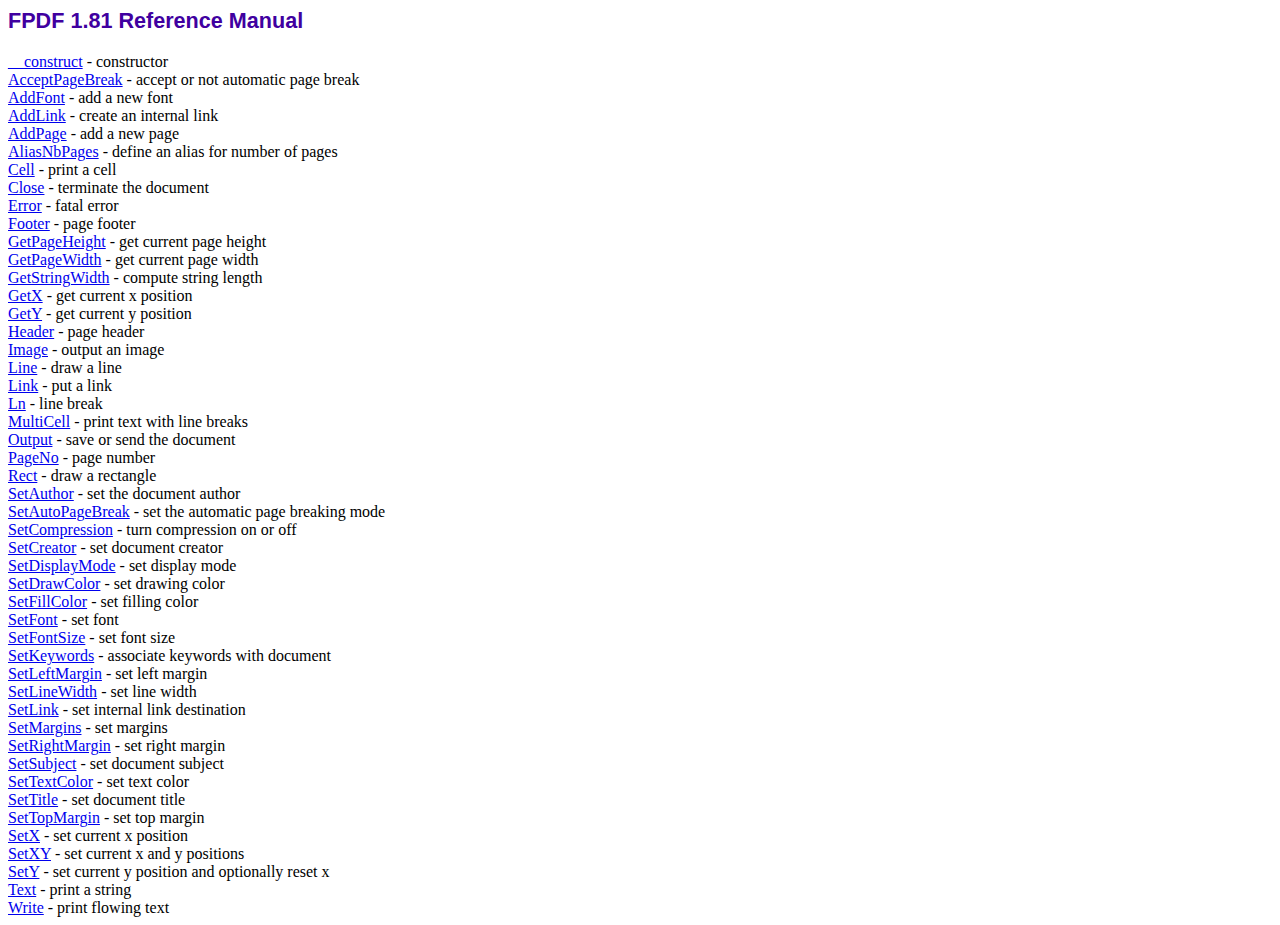
<file: fpdf181/doc/index.htm>
<!DOCTYPE html PUBLIC "-//W3C//DTD HTML 4.01 Transitional//EN">
<html>
<head>
<meta http-equiv="Content-Type" content="text/html; charset=ISO-8859-1">
<title>FPDF 1.81 Reference Manual</title>
<link type="text/css" rel="stylesheet" href="../fpdf.css">
</head>
<body>
<h1>FPDF 1.81 Reference Manual</h1>
<a href="__construct.htm">__construct</a> - constructor<br>
<a href="acceptpagebreak.htm">AcceptPageBreak</a> - accept or not automatic page break<br>
<a href="addfont.htm">AddFont</a> - add a new font<br>
<a href="addlink.htm">AddLink</a> - create an internal link<br>
<a href="addpage.htm">AddPage</a> - add a new page<br>
<a href="aliasnbpages.htm">AliasNbPages</a> - define an alias for number of pages<br>
<a href="cell.htm">Cell</a> - print a cell<br>
<a href="close.htm">Close</a> - terminate the document<br>
<a href="error.htm">Error</a> - fatal error<br>
<a href="footer.htm">Footer</a> - page footer<br>
<a href="getpageheight.htm">GetPageHeight</a> - get current page height<br>
<a href="getpagewidth.htm">GetPageWidth</a> - get current page width<br>
<a href="getstringwidth.htm">GetStringWidth</a> - compute string length<br>
<a href="getx.htm">GetX</a> - get current x position<br>
<a href="gety.htm">GetY</a> - get current y position<br>
<a href="header.htm">Header</a> - page header<br>
<a href="image.htm">Image</a> - output an image<br>
<a href="line.htm">Line</a> - draw a line<br>
<a href="link.htm">Link</a> - put a link<br>
<a href="ln.htm">Ln</a> - line break<br>
<a href="multicell.htm">MultiCell</a> - print text with line breaks<br>
<a href="output.htm">Output</a> - save or send the document<br>
<a href="pageno.htm">PageNo</a> - page number<br>
<a href="rect.htm">Rect</a> - draw a rectangle<br>
<a href="setauthor.htm">SetAuthor</a> - set the document author<br>
<a href="setautopagebreak.htm">SetAutoPageBreak</a> - set the automatic page breaking mode<br>
<a href="setcompression.htm">SetCompression</a> - turn compression on or off<br>
<a href="setcreator.htm">SetCreator</a> - set document creator<br>
<a href="setdisplaymode.htm">SetDisplayMode</a> - set display mode<br>
<a href="setdrawcolor.htm">SetDrawColor</a> - set drawing color<br>
<a href="setfillcolor.htm">SetFillColor</a> - set filling color<br>
<a href="setfont.htm">SetFont</a> - set font<br>
<a href="setfontsize.htm">SetFontSize</a> - set font size<br>
<a href="setkeywords.htm">SetKeywords</a> - associate keywords with document<br>
<a href="setleftmargin.htm">SetLeftMargin</a> - set left margin<br>
<a href="setlinewidth.htm">SetLineWidth</a> - set line width<br>
<a href="setlink.htm">SetLink</a> - set internal link destination<br>
<a href="setmargins.htm">SetMargins</a> - set margins<br>
<a href="setrightmargin.htm">SetRightMargin</a> - set right margin<br>
<a href="setsubject.htm">SetSubject</a> - set document subject<br>
<a href="settextcolor.htm">SetTextColor</a> - set text color<br>
<a href="settitle.htm">SetTitle</a> - set document title<br>
<a href="settopmargin.htm">SetTopMargin</a> - set top margin<br>
<a href="setx.htm">SetX</a> - set current x position<br>
<a href="setxy.htm">SetXY</a> - set current x and y positions<br>
<a href="sety.htm">SetY</a> - set current y position and optionally reset x<br>
<a href="text.htm">Text</a> - print a string<br>
<a href="write.htm">Write</a> - print flowing text<br>
</body>
</html>
</file>
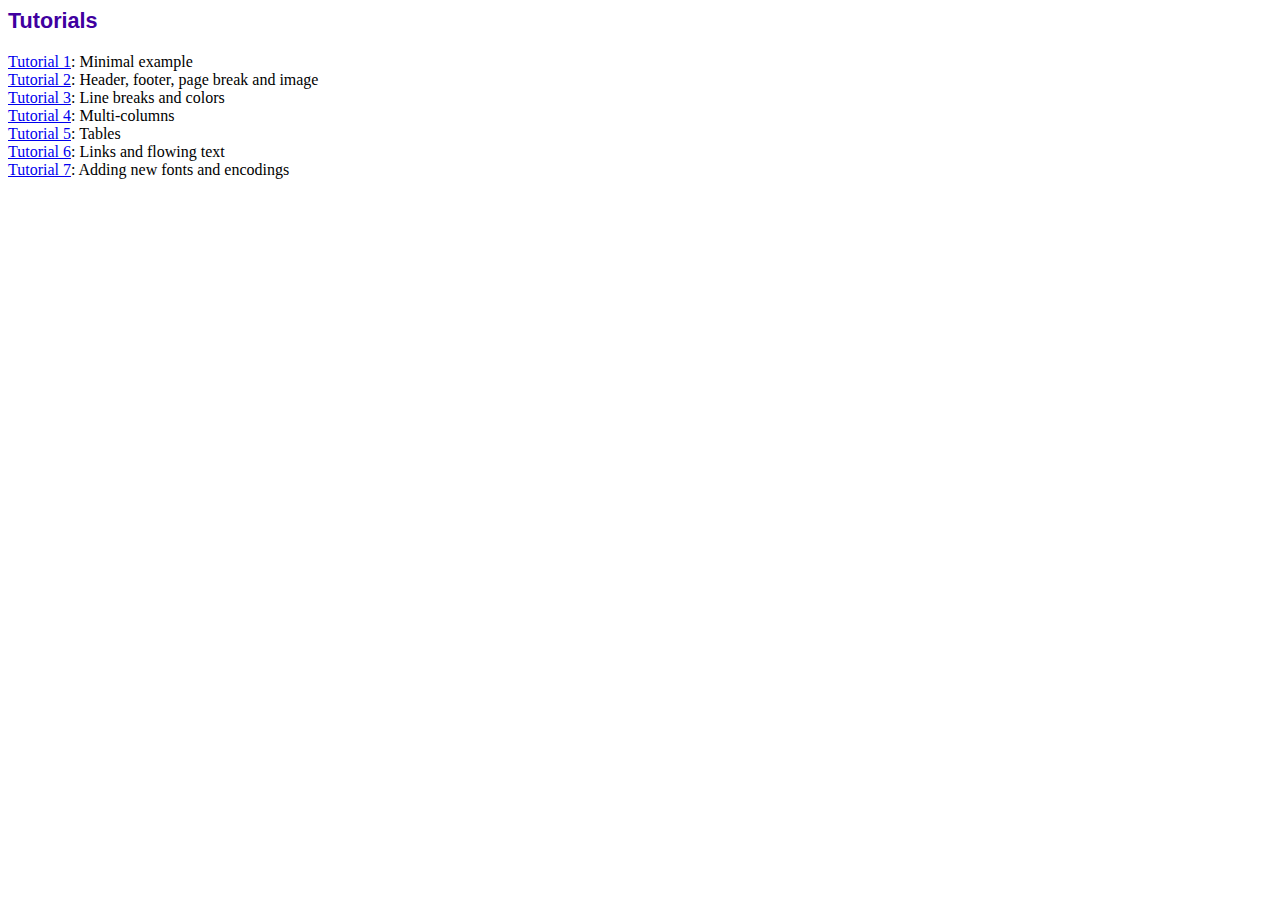
<file: fpdf181/tutorial/index.htm>
<!DOCTYPE html PUBLIC "-//W3C//DTD HTML 4.01 Transitional//EN">
<html>
<head>
<meta http-equiv="Content-Type" content="text/html; charset=ISO-8859-1">
<title>Tutorials</title>
<link type="text/css" rel="stylesheet" href="../fpdf.css">
</head>
<body>
<h1>Tutorials</h1>
<ul style="list-style-type:none; margin-left:0; padding-left:0">
<li><a href="tuto1.htm">Tutorial 1</a>: Minimal example</li>
<li><a href="tuto2.htm">Tutorial 2</a>: Header, footer, page break and image</li>
<li><a href="tuto3.htm">Tutorial 3</a>: Line breaks and colors</li>
<li><a href="tuto4.htm">Tutorial 4</a>: Multi-columns</li>
<li><a href="tuto5.htm">Tutorial 5</a>: Tables</li>
<li><a href="tuto6.htm">Tutorial 6</a>: Links and flowing text</li>
<li><a href="tuto7.htm">Tutorial 7</a>: Adding new fonts and encodings</li>
</ul>
</body>
</html>
</file>
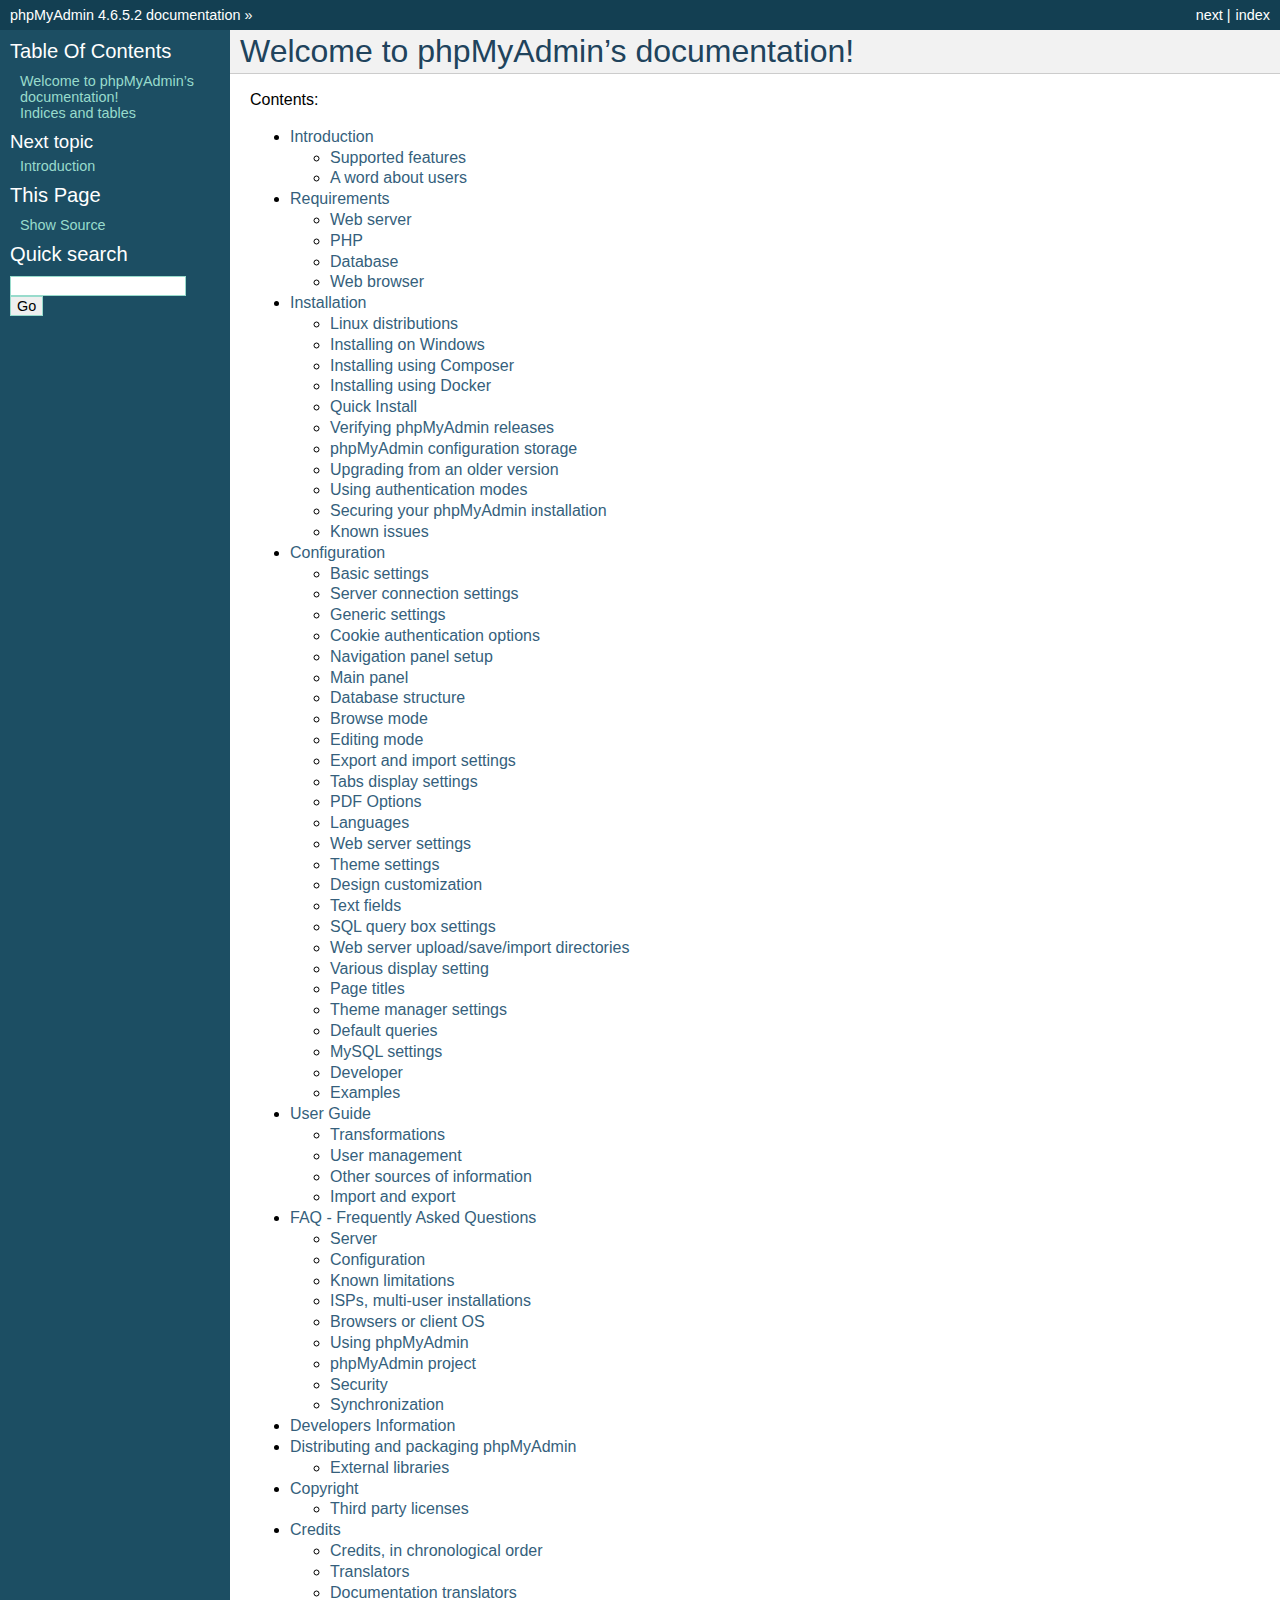
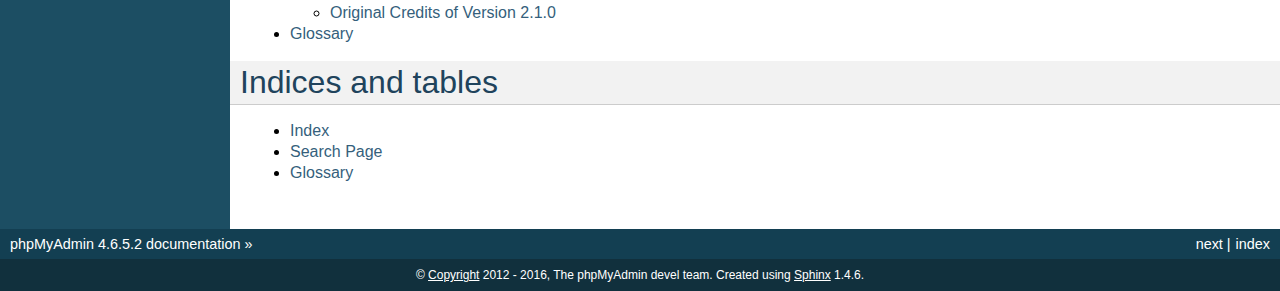
<file: phpMyAdmin/doc/html/index.html>
<!DOCTYPE html PUBLIC "-//W3C//DTD XHTML 1.0 Transitional//EN"
  "http://www.w3.org/TR/xhtml1/DTD/xhtml1-transitional.dtd">


<html xmlns="http://www.w3.org/1999/xhtml">
  <head>
    <meta http-equiv="Content-Type" content="text/html; charset=utf-8" />
    
    <title>Welcome to phpMyAdmin’s documentation! &#8212; phpMyAdmin 4.6.5.2 documentation</title>
    
    <link rel="stylesheet" href="_static/classic.css" type="text/css" />
    <link rel="stylesheet" href="_static/pygments.css" type="text/css" />
    
    <script type="text/javascript">
      var DOCUMENTATION_OPTIONS = {
        URL_ROOT:    './',
        VERSION:     '4.6.5.2',
        COLLAPSE_INDEX: false,
        FILE_SUFFIX: '.html',
        HAS_SOURCE:  true
      };
    </script>
    <script type="text/javascript" src="_static/jquery.js"></script>
    <script type="text/javascript" src="_static/underscore.js"></script>
    <script type="text/javascript" src="_static/doctools.js"></script>
    <link rel="copyright" title="Copyright" href="copyright.html" />
    <link rel="top" title="phpMyAdmin 4.6.5.2 documentation" href="#" />
    <link rel="next" title="Introduction" href="intro.html" /> 
  </head>
  <body role="document">
    <div class="related" role="navigation" aria-label="related navigation">
      <h3>Navigation</h3>
      <ul>
        <li class="right" style="margin-right: 10px">
          <a href="genindex.html" title="General Index"
             accesskey="I">index</a></li>
        <li class="right" >
          <a href="intro.html" title="Introduction"
             accesskey="N">next</a> |</li>
        <li class="nav-item nav-item-0"><a href="#">phpMyAdmin 4.6.5.2 documentation</a> &#187;</li> 
      </ul>
    </div>  

    <div class="document">
      <div class="documentwrapper">
        <div class="bodywrapper">
          <div class="body" role="main">
            
  <div class="section" id="welcome-to-phpmyadmin-s-documentation">
<h1>Welcome to phpMyAdmin&#8217;s documentation!<a class="headerlink" href="#welcome-to-phpmyadmin-s-documentation" title="Permalink to this headline">¶</a></h1>
<p>Contents:</p>
<div class="toctree-wrapper compound">
<ul>
<li class="toctree-l1"><a class="reference internal" href="intro.html">Introduction</a><ul>
<li class="toctree-l2"><a class="reference internal" href="intro.html#supported-features">Supported features</a></li>
<li class="toctree-l2"><a class="reference internal" href="intro.html#a-word-about-users">A word about users</a></li>
</ul>
</li>
<li class="toctree-l1"><a class="reference internal" href="require.html">Requirements</a><ul>
<li class="toctree-l2"><a class="reference internal" href="require.html#web-server">Web server</a></li>
<li class="toctree-l2"><a class="reference internal" href="require.html#php">PHP</a></li>
<li class="toctree-l2"><a class="reference internal" href="require.html#database">Database</a></li>
<li class="toctree-l2"><a class="reference internal" href="require.html#web-browser">Web browser</a></li>
</ul>
</li>
<li class="toctree-l1"><a class="reference internal" href="setup.html">Installation</a><ul>
<li class="toctree-l2"><a class="reference internal" href="setup.html#linux-distributions">Linux distributions</a></li>
<li class="toctree-l2"><a class="reference internal" href="setup.html#installing-on-windows">Installing on Windows</a></li>
<li class="toctree-l2"><a class="reference internal" href="setup.html#installing-using-composer">Installing using Composer</a></li>
<li class="toctree-l2"><a class="reference internal" href="setup.html#installing-using-docker">Installing using Docker</a></li>
<li class="toctree-l2"><a class="reference internal" href="setup.html#quick-install">Quick Install</a></li>
<li class="toctree-l2"><a class="reference internal" href="setup.html#verifying-phpmyadmin-releases">Verifying phpMyAdmin releases</a></li>
<li class="toctree-l2"><a class="reference internal" href="setup.html#phpmyadmin-configuration-storage">phpMyAdmin configuration storage</a></li>
<li class="toctree-l2"><a class="reference internal" href="setup.html#upgrading-from-an-older-version">Upgrading from an older version</a></li>
<li class="toctree-l2"><a class="reference internal" href="setup.html#using-authentication-modes">Using authentication modes</a></li>
<li class="toctree-l2"><a class="reference internal" href="setup.html#securing-your-phpmyadmin-installation">Securing your phpMyAdmin installation</a></li>
<li class="toctree-l2"><a class="reference internal" href="setup.html#known-issues">Known issues</a></li>
</ul>
</li>
<li class="toctree-l1"><a class="reference internal" href="config.html">Configuration</a><ul>
<li class="toctree-l2"><a class="reference internal" href="config.html#basic-settings">Basic settings</a></li>
<li class="toctree-l2"><a class="reference internal" href="config.html#server-connection-settings">Server connection settings</a></li>
<li class="toctree-l2"><a class="reference internal" href="config.html#generic-settings">Generic settings</a></li>
<li class="toctree-l2"><a class="reference internal" href="config.html#cookie-authentication-options">Cookie authentication options</a></li>
<li class="toctree-l2"><a class="reference internal" href="config.html#navigation-panel-setup">Navigation panel setup</a></li>
<li class="toctree-l2"><a class="reference internal" href="config.html#main-panel">Main panel</a></li>
<li class="toctree-l2"><a class="reference internal" href="config.html#database-structure">Database structure</a></li>
<li class="toctree-l2"><a class="reference internal" href="config.html#browse-mode">Browse mode</a></li>
<li class="toctree-l2"><a class="reference internal" href="config.html#editing-mode">Editing mode</a></li>
<li class="toctree-l2"><a class="reference internal" href="config.html#export-and-import-settings">Export and import settings</a></li>
<li class="toctree-l2"><a class="reference internal" href="config.html#tabs-display-settings">Tabs display settings</a></li>
<li class="toctree-l2"><a class="reference internal" href="config.html#pdf-options">PDF Options</a></li>
<li class="toctree-l2"><a class="reference internal" href="config.html#languages">Languages</a></li>
<li class="toctree-l2"><a class="reference internal" href="config.html#web-server-settings">Web server settings</a></li>
<li class="toctree-l2"><a class="reference internal" href="config.html#theme-settings">Theme settings</a></li>
<li class="toctree-l2"><a class="reference internal" href="config.html#design-customization">Design customization</a></li>
<li class="toctree-l2"><a class="reference internal" href="config.html#text-fields">Text fields</a></li>
<li class="toctree-l2"><a class="reference internal" href="config.html#sql-query-box-settings">SQL query box settings</a></li>
<li class="toctree-l2"><a class="reference internal" href="config.html#web-server-upload-save-import-directories">Web server upload/save/import directories</a></li>
<li class="toctree-l2"><a class="reference internal" href="config.html#various-display-setting">Various display setting</a></li>
<li class="toctree-l2"><a class="reference internal" href="config.html#page-titles">Page titles</a></li>
<li class="toctree-l2"><a class="reference internal" href="config.html#theme-manager-settings">Theme manager settings</a></li>
<li class="toctree-l2"><a class="reference internal" href="config.html#default-queries">Default queries</a></li>
<li class="toctree-l2"><a class="reference internal" href="config.html#mysql-settings">MySQL settings</a></li>
<li class="toctree-l2"><a class="reference internal" href="config.html#developer">Developer</a></li>
<li class="toctree-l2"><a class="reference internal" href="config.html#examples">Examples</a></li>
</ul>
</li>
<li class="toctree-l1"><a class="reference internal" href="user.html">User Guide</a><ul>
<li class="toctree-l2"><a class="reference internal" href="transformations.html">Transformations</a></li>
<li class="toctree-l2"><a class="reference internal" href="privileges.html">User management</a></li>
<li class="toctree-l2"><a class="reference internal" href="other.html">Other sources of information</a></li>
<li class="toctree-l2"><a class="reference internal" href="import_export.html">Import and export</a></li>
</ul>
</li>
<li class="toctree-l1"><a class="reference internal" href="faq.html">FAQ - Frequently Asked Questions</a><ul>
<li class="toctree-l2"><a class="reference internal" href="faq.html#server">Server</a></li>
<li class="toctree-l2"><a class="reference internal" href="faq.html#configuration">Configuration</a></li>
<li class="toctree-l2"><a class="reference internal" href="faq.html#known-limitations">Known limitations</a></li>
<li class="toctree-l2"><a class="reference internal" href="faq.html#isps-multi-user-installations">ISPs, multi-user installations</a></li>
<li class="toctree-l2"><a class="reference internal" href="faq.html#browsers-or-client-os">Browsers or client OS</a></li>
<li class="toctree-l2"><a class="reference internal" href="faq.html#using-phpmyadmin">Using phpMyAdmin</a></li>
<li class="toctree-l2"><a class="reference internal" href="faq.html#phpmyadmin-project">phpMyAdmin project</a></li>
<li class="toctree-l2"><a class="reference internal" href="faq.html#security">Security</a></li>
<li class="toctree-l2"><a class="reference internal" href="faq.html#synchronization">Synchronization</a></li>
</ul>
</li>
<li class="toctree-l1"><a class="reference internal" href="developers.html">Developers Information</a></li>
<li class="toctree-l1"><a class="reference internal" href="vendors.html">Distributing and packaging phpMyAdmin</a><ul>
<li class="toctree-l2"><a class="reference internal" href="vendors.html#external-libraries">External libraries</a></li>
</ul>
</li>
<li class="toctree-l1"><a class="reference internal" href="copyright.html">Copyright</a><ul>
<li class="toctree-l2"><a class="reference internal" href="copyright.html#third-party-licenses">Third party licenses</a></li>
</ul>
</li>
<li class="toctree-l1"><a class="reference internal" href="credits.html">Credits</a><ul>
<li class="toctree-l2"><a class="reference internal" href="credits.html#credits-in-chronological-order">Credits, in chronological order</a></li>
<li class="toctree-l2"><a class="reference internal" href="credits.html#translators">Translators</a></li>
<li class="toctree-l2"><a class="reference internal" href="credits.html#documentation-translators">Documentation translators</a></li>
<li class="toctree-l2"><a class="reference internal" href="credits.html#original-credits-of-version-2-1-0">Original Credits of Version 2.1.0</a></li>
</ul>
</li>
<li class="toctree-l1"><a class="reference internal" href="glossary.html">Glossary</a></li>
</ul>
</div>
</div>
<div class="section" id="indices-and-tables">
<h1>Indices and tables<a class="headerlink" href="#indices-and-tables" title="Permalink to this headline">¶</a></h1>
<ul class="simple">
<li><a class="reference internal" href="genindex.html"><span class="std std-ref">Index</span></a></li>
<li><a class="reference internal" href="search.html"><span class="std std-ref">Search Page</span></a></li>
<li><a class="reference internal" href="glossary.html#glossary"><span class="std std-ref">Glossary</span></a></li>
</ul>
</div>


          </div>
        </div>
      </div>
      <div class="sphinxsidebar" role="navigation" aria-label="main navigation">
        <div class="sphinxsidebarwrapper">
  <h3><a href="#">Table Of Contents</a></h3>
  <ul>
<li><a class="reference internal" href="#">Welcome to phpMyAdmin&#8217;s documentation!</a></li>
<li><a class="reference internal" href="#indices-and-tables">Indices and tables</a></li>
</ul>

  <h4>Next topic</h4>
  <p class="topless"><a href="intro.html"
                        title="next chapter">Introduction</a></p>
  <div role="note" aria-label="source link">
    <h3>This Page</h3>
    <ul class="this-page-menu">
      <li><a href="_sources/index.txt"
            rel="nofollow">Show Source</a></li>
    </ul>
   </div>
<div id="searchbox" style="display: none" role="search">
  <h3>Quick search</h3>
    <form class="search" action="search.html" method="get">
      <div><input type="text" name="q" /></div>
      <div><input type="submit" value="Go" /></div>
      <input type="hidden" name="check_keywords" value="yes" />
      <input type="hidden" name="area" value="default" />
    </form>
</div>
<script type="text/javascript">$('#searchbox').show(0);</script>
        </div>
      </div>
      <div class="clearer"></div>
    </div>
    <div class="related" role="navigation" aria-label="related navigation">
      <h3>Navigation</h3>
      <ul>
        <li class="right" style="margin-right: 10px">
          <a href="genindex.html" title="General Index"
             >index</a></li>
        <li class="right" >
          <a href="intro.html" title="Introduction"
             >next</a> |</li>
        <li class="nav-item nav-item-0"><a href="#">phpMyAdmin 4.6.5.2 documentation</a> &#187;</li> 
      </ul>
    </div>
    <div class="footer" role="contentinfo">
        &#169; <a href="copyright.html">Copyright</a> 2012 - 2016, The phpMyAdmin devel team.
      Created using <a href="http://sphinx-doc.org/">Sphinx</a> 1.4.6.
    </div>
  </body>
</html>
</file>
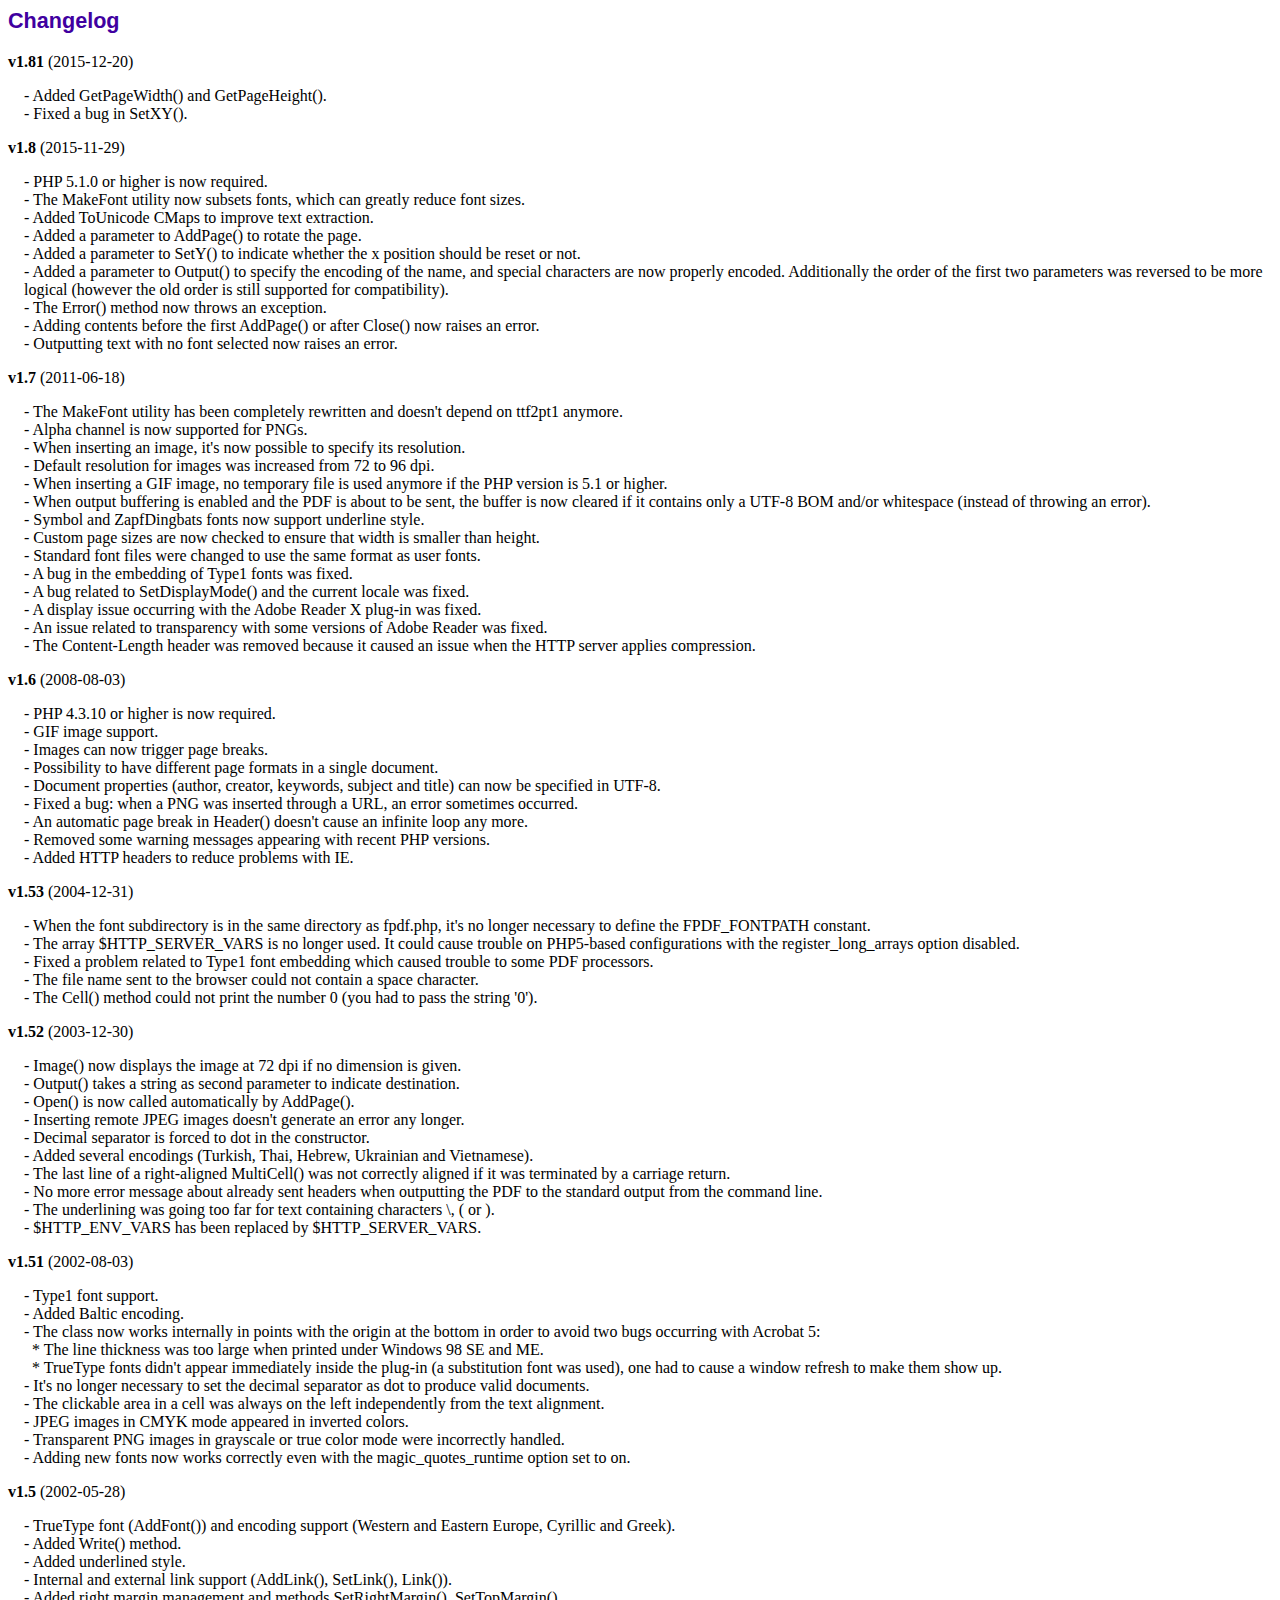
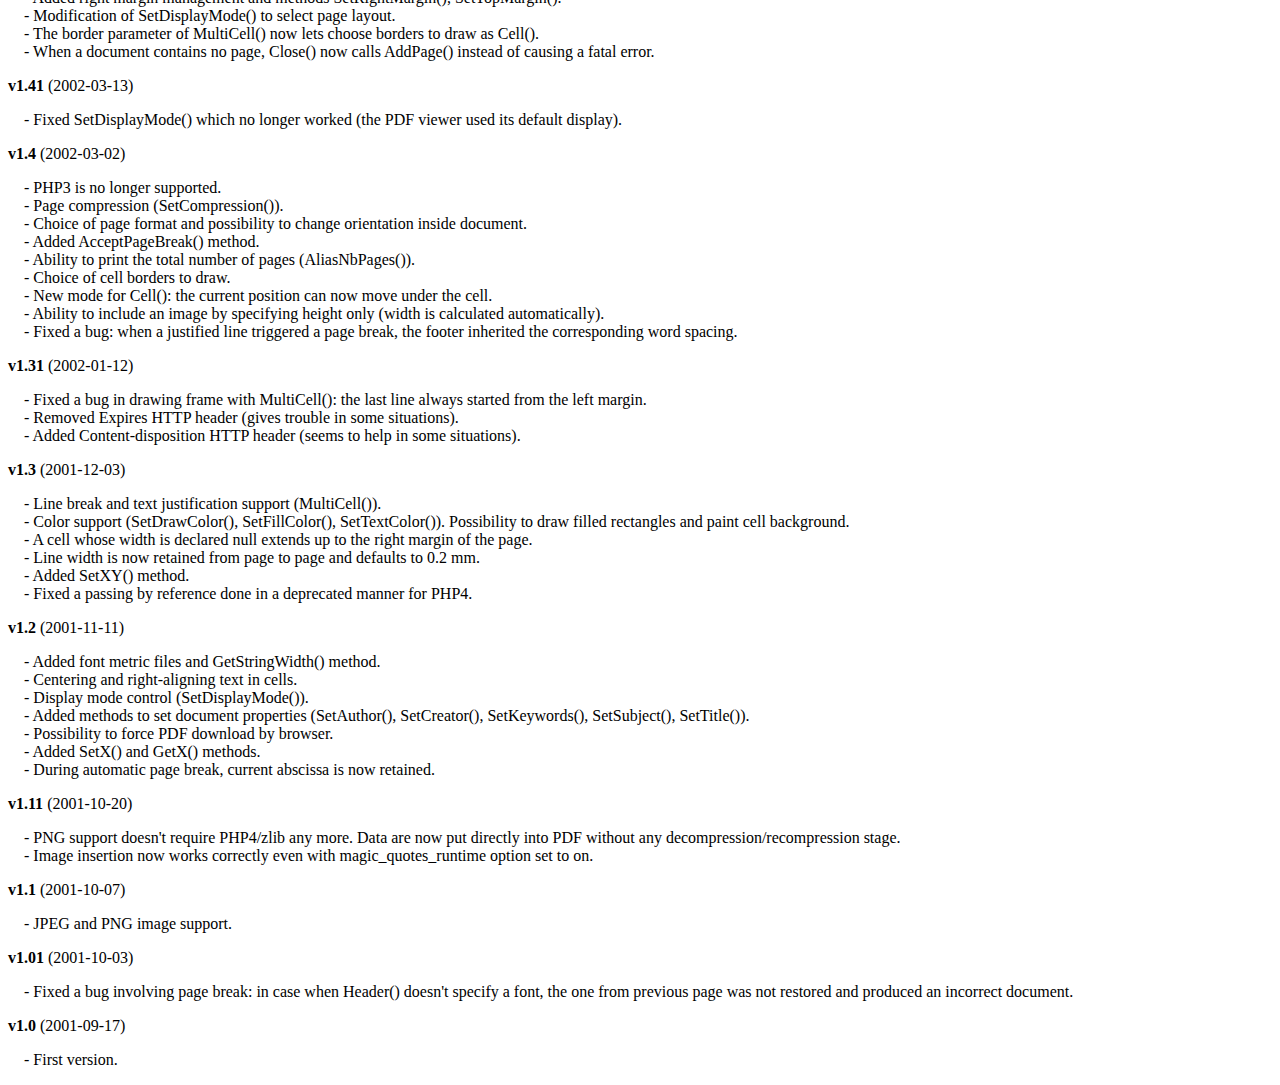
<file: fpdf181/changelog.htm>
<!DOCTYPE html PUBLIC "-//W3C//DTD HTML 4.01 Transitional//EN">
<html>
<head>
<meta http-equiv="Content-Type" content="text/html; charset=ISO-8859-1">
<title>Changelog</title>
<link type="text/css" rel="stylesheet" href="fpdf.css">
<style type="text/css">
dd {margin:1em 0 1em 1em}
</style>
</head>
<body>
<h1>Changelog</h1>
<dl>
<dt><strong>v1.81</strong> (2015-12-20)</dt>
<dd>
- Added GetPageWidth() and GetPageHeight().<br>
- Fixed a bug in SetXY().<br>
</dd>
<dt><strong>v1.8</strong> (2015-11-29)</dt>
<dd>
- PHP 5.1.0 or higher is now required.<br>
- The MakeFont utility now subsets fonts, which can greatly reduce font sizes.<br>
- Added ToUnicode CMaps to improve text extraction.<br>
- Added a parameter to AddPage() to rotate the page.<br>
- Added a parameter to SetY() to indicate whether the x position should be reset or not.<br>
- Added a parameter to Output() to specify the encoding of the name, and special characters are now properly encoded. Additionally the order of the first two parameters was reversed to be more logical (however the old order is still supported for compatibility).<br>
- The Error() method now throws an exception.<br>
- Adding contents before the first AddPage() or after Close() now raises an error.<br>
- Outputting text with no font selected now raises an error.<br>
</dd>
<dt><strong>v1.7</strong> (2011-06-18)</dt>
<dd>
- The MakeFont utility has been completely rewritten and doesn't depend on ttf2pt1 anymore.<br>
- Alpha channel is now supported for PNGs.<br>
- When inserting an image, it's now possible to specify its resolution.<br>
- Default resolution for images was increased from 72 to 96 dpi.<br>
- When inserting a GIF image, no temporary file is used anymore if the PHP version is 5.1 or higher.<br>
- When output buffering is enabled and the PDF is about to be sent, the buffer is now cleared if it contains only a UTF-8 BOM and/or whitespace (instead of throwing an error).<br>
- Symbol and ZapfDingbats fonts now support underline style.<br>
- Custom page sizes are now checked to ensure that width is smaller than height.<br>
- Standard font files were changed to use the same format as user fonts.<br>
- A bug in the embedding of Type1 fonts was fixed.<br>
- A bug related to SetDisplayMode() and the current locale was fixed.<br>
- A display issue occurring with the Adobe Reader X plug-in was fixed.<br>
- An issue related to transparency with some versions of Adobe Reader was fixed.<br>
- The Content-Length header was removed because it caused an issue when the HTTP server applies compression.<br>
</dd>
<dt><strong>v1.6</strong> (2008-08-03)</dt>
<dd>
- PHP 4.3.10 or higher is now required.<br>
- GIF image support.<br>
- Images can now trigger page breaks.<br>
- Possibility to have different page formats in a single document.<br>
- Document properties (author, creator, keywords, subject and title) can now be specified in UTF-8.<br>
- Fixed a bug: when a PNG was inserted through a URL, an error sometimes occurred.<br>
- An automatic page break in Header() doesn't cause an infinite loop any more.<br>
- Removed some warning messages appearing with recent PHP versions.<br>
- Added HTTP headers to reduce problems with IE.<br>
</dd>
<dt><strong>v1.53</strong> (2004-12-31)</dt>
<dd>
- When the font subdirectory is in the same directory as fpdf.php, it's no longer necessary to define the FPDF_FONTPATH constant.<br>
- The array $HTTP_SERVER_VARS is no longer used. It could cause trouble on PHP5-based configurations with the register_long_arrays option disabled.<br>
- Fixed a problem related to Type1 font embedding which caused trouble to some PDF processors.<br>
- The file name sent to the browser could not contain a space character.<br>
- The Cell() method could not print the number 0 (you had to pass the string '0').<br>
</dd>
<dt><strong>v1.52</strong> (2003-12-30)</dt>
<dd>
- Image() now displays the image at 72 dpi if no dimension is given.<br>
- Output() takes a string as second parameter to indicate destination.<br>
- Open() is now called automatically by AddPage().<br>
- Inserting remote JPEG images doesn't generate an error any longer.<br>
- Decimal separator is forced to dot in the constructor.<br>
- Added several encodings (Turkish, Thai, Hebrew, Ukrainian and Vietnamese).<br>
- The last line of a right-aligned MultiCell() was not correctly aligned if it was terminated by a carriage return.<br>
- No more error message about already sent headers when outputting the PDF to the standard output from the command line.<br>
- The underlining was going too far for text containing characters \, ( or ).<br>
- $HTTP_ENV_VARS has been replaced by $HTTP_SERVER_VARS.<br>
</dd>
<dt><strong>v1.51</strong> (2002-08-03)</dt>
<dd>
- Type1 font support.<br>
- Added Baltic encoding.<br>
- The class now works internally in points with the origin at the bottom in order to avoid two bugs occurring with Acrobat 5:<br>&nbsp;&nbsp;* The line thickness was too large when printed under Windows 98 SE and ME.<br>&nbsp;&nbsp;* TrueType fonts didn't appear immediately inside the plug-in (a substitution font was used), one had to cause a window refresh to make them show up.<br>
- It's no longer necessary to set the decimal separator as dot to produce valid documents.<br>
- The clickable area in a cell was always on the left independently from the text alignment.<br>
- JPEG images in CMYK mode appeared in inverted colors.<br>
- Transparent PNG images in grayscale or true color mode were incorrectly handled.<br>
- Adding new fonts now works correctly even with the magic_quotes_runtime option set to on.<br>
</dd>
<dt><strong>v1.5</strong> (2002-05-28)</dt>
<dd>
- TrueType font (AddFont()) and encoding support (Western and Eastern Europe, Cyrillic and Greek).<br>
- Added Write() method.<br>
- Added underlined style.<br>
- Internal and external link support (AddLink(), SetLink(), Link()).<br>
- Added right margin management and methods SetRightMargin(), SetTopMargin().<br>
- Modification of SetDisplayMode() to select page layout.<br>
- The border parameter of MultiCell() now lets choose borders to draw as Cell().<br>
- When a document contains no page, Close() now calls AddPage() instead of causing a fatal error.<br>
</dd>
<dt><strong>v1.41</strong> (2002-03-13)</dt>
<dd>
- Fixed SetDisplayMode() which no longer worked (the PDF viewer used its default display).<br>
</dd>
<dt><strong>v1.4</strong> (2002-03-02)</dt>
<dd>
- PHP3 is no longer supported.<br>
- Page compression (SetCompression()).<br>
- Choice of page format and possibility to change orientation inside document.<br>
- Added AcceptPageBreak() method.<br>
- Ability to print the total number of pages (AliasNbPages()).<br>
- Choice of cell borders to draw.<br>
- New mode for Cell(): the current position can now move under the cell.<br>
- Ability to include an image by specifying height only (width is calculated automatically).<br>
- Fixed a bug: when a justified line triggered a page break, the footer inherited the corresponding word spacing.<br>
</dd>
<dt><strong>v1.31</strong> (2002-01-12)</dt>
<dd>
- Fixed a bug in drawing frame with MultiCell(): the last line always started from the left margin.<br>
- Removed Expires HTTP header (gives trouble in some situations).<br>
- Added Content-disposition HTTP header (seems to help in some situations).<br>
</dd>
<dt><strong>v1.3</strong> (2001-12-03)</dt>
<dd>
- Line break and text justification support (MultiCell()).<br>
- Color support (SetDrawColor(), SetFillColor(), SetTextColor()). Possibility to draw filled rectangles and paint cell background.<br>
- A cell whose width is declared null extends up to the right margin of the page.<br>
- Line width is now retained from page to page and defaults to 0.2 mm.<br>
- Added SetXY() method.<br>
- Fixed a passing by reference done in a deprecated manner for PHP4.<br>
</dd>
<dt><strong>v1.2</strong> (2001-11-11)</dt>
<dd>
- Added font metric files and GetStringWidth() method.<br>
- Centering and right-aligning text in cells.<br>
- Display mode control (SetDisplayMode()).<br>
- Added methods to set document properties (SetAuthor(), SetCreator(), SetKeywords(), SetSubject(), SetTitle()).<br>
- Possibility to force PDF download by browser.<br>
- Added SetX() and GetX() methods.<br>
- During automatic page break, current abscissa is now retained.<br>
</dd>
<dt><strong>v1.11</strong> (2001-10-20)</dt>
<dd>
- PNG support doesn't require PHP4/zlib any more. Data are now put directly into PDF without any decompression/recompression stage.<br>
- Image insertion now works correctly even with magic_quotes_runtime option set to on.<br>
</dd>
<dt><strong>v1.1</strong> (2001-10-07)</dt>
<dd>
- JPEG and PNG image support.<br>
</dd>
<dt><strong>v1.01</strong> (2001-10-03)</dt>
<dd>
- Fixed a bug involving page break: in case when Header() doesn't specify a font, the one from previous page was not restored and produced an incorrect document.<br>
</dd>
<dt><strong>v1.0</strong> (2001-09-17)</dt>
<dd>
- First version.<br>
</dd>
</dl>
</body>
</html>
</file>
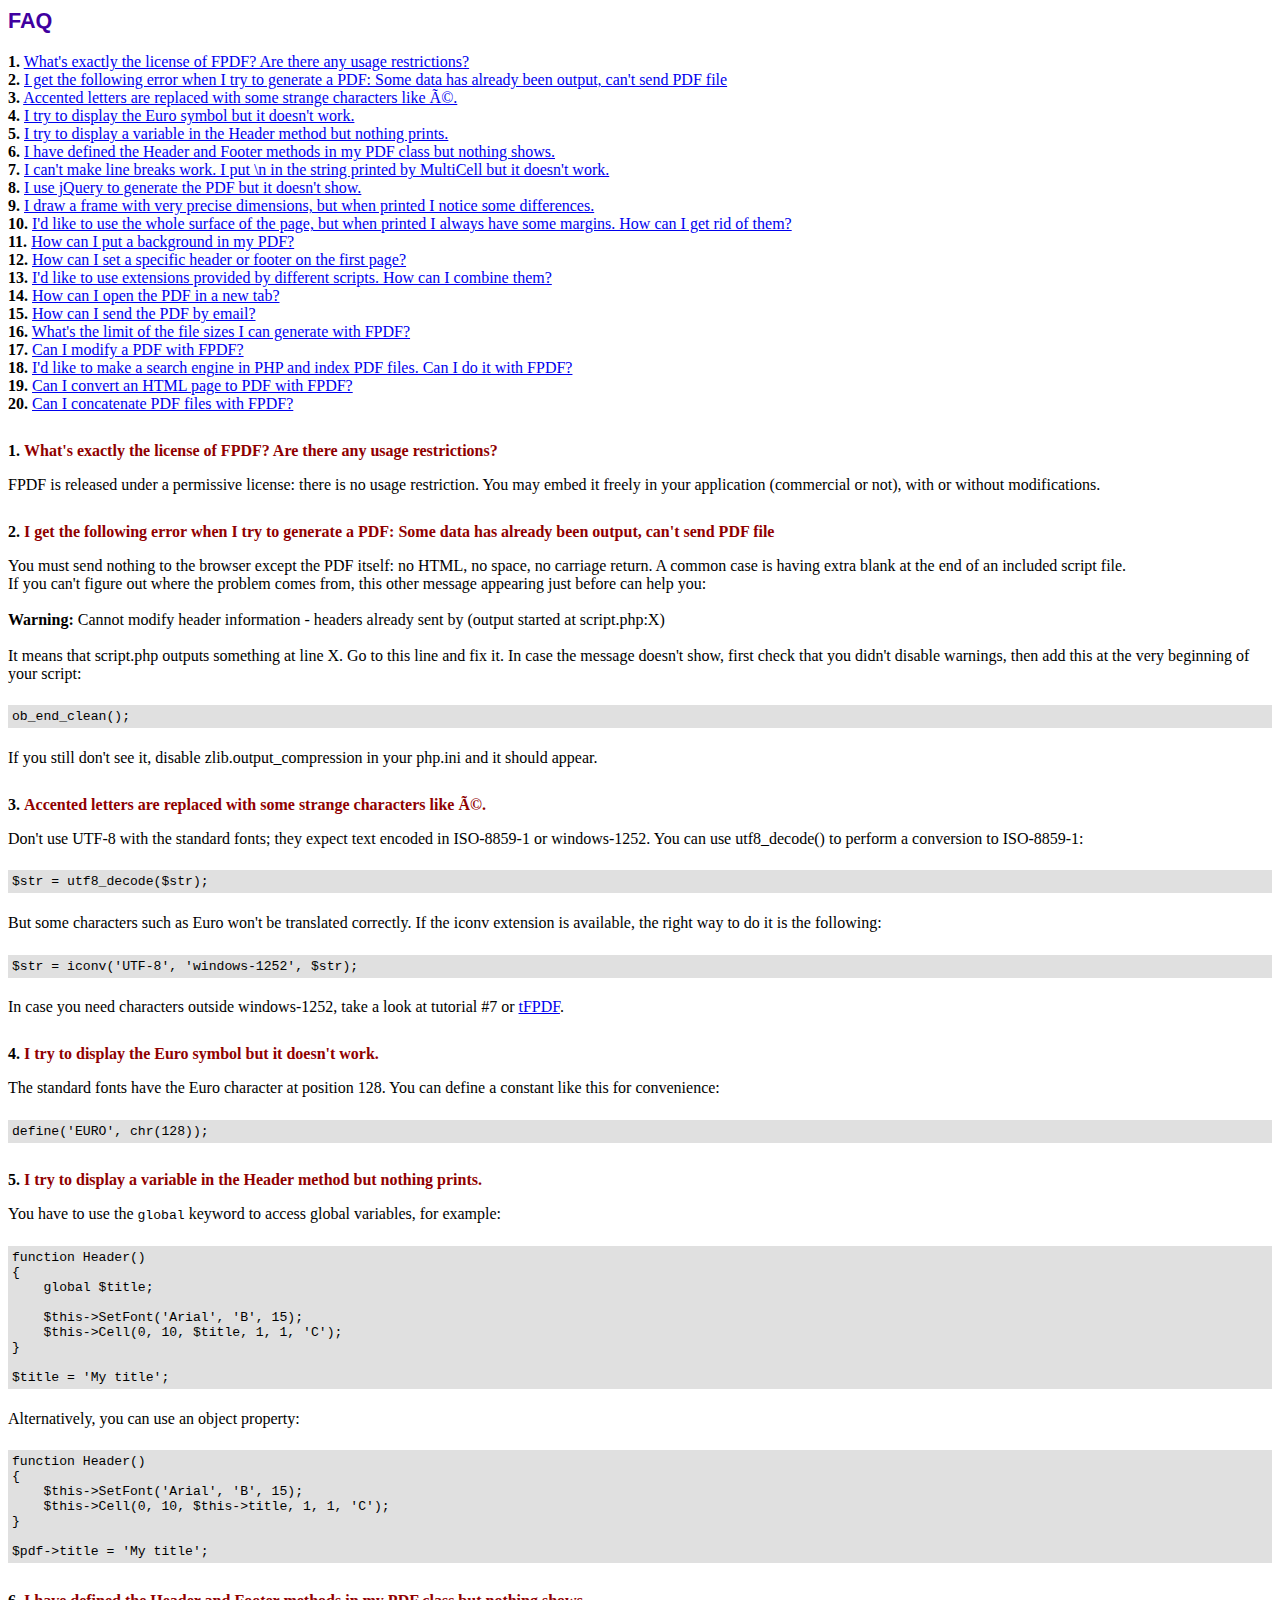
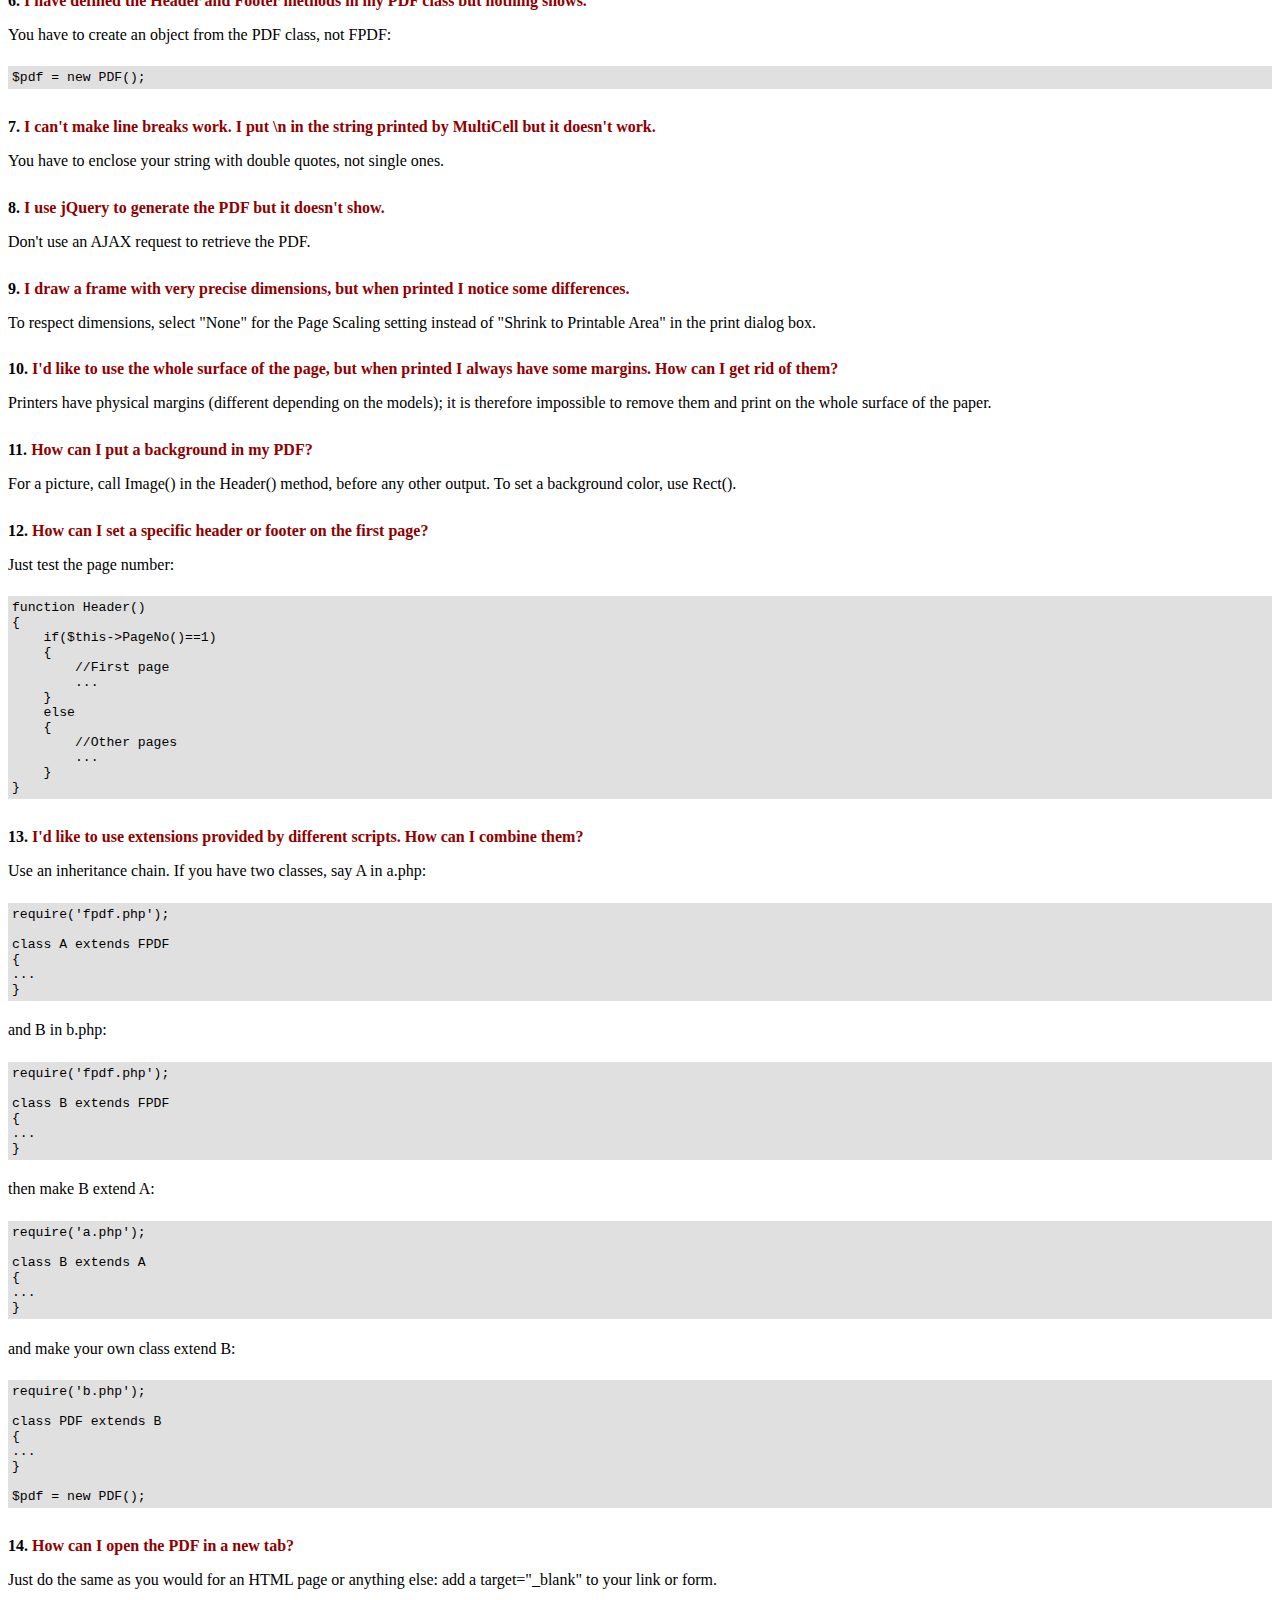
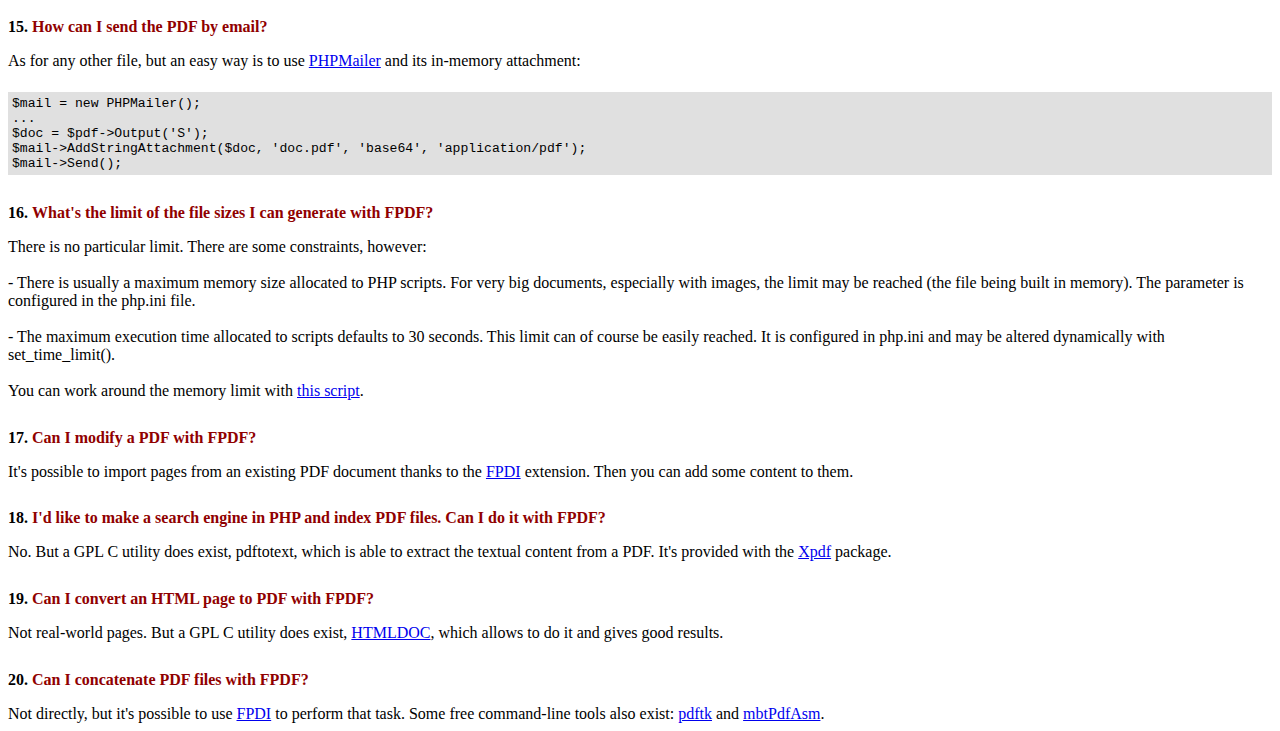
<file: fpdf181/FAQ.htm>
<!DOCTYPE html PUBLIC "-//W3C//DTD HTML 4.01 Transitional//EN">
<html>
<head>
<meta http-equiv="Content-Type" content="text/html; charset=ISO-8859-1">
<title>FAQ</title>
<link type="text/css" rel="stylesheet" href="fpdf.css">
<style type="text/css">
ul {list-style-type:none; margin:0; padding:0}
ul#answers li {margin-top:1.8em}
.question {font-weight:bold; color:#900000}
</style>
</head>
<body>
<h1>FAQ</h1>
<ul>
<li><b>1.</b> <a href='#q1'>What's exactly the license of FPDF? Are there any usage restrictions?</a></li>
<li><b>2.</b> <a href='#q2'>I get the following error when I try to generate a PDF: Some data has already been output, can't send PDF file</a></li>
<li><b>3.</b> <a href='#q3'>Accented letters are replaced with some strange characters like é.</a></li>
<li><b>4.</b> <a href='#q4'>I try to display the Euro symbol but it doesn't work.</a></li>
<li><b>5.</b> <a href='#q5'>I try to display a variable in the Header method but nothing prints.</a></li>
<li><b>6.</b> <a href='#q6'>I have defined the Header and Footer methods in my PDF class but nothing shows.</a></li>
<li><b>7.</b> <a href='#q7'>I can't make line breaks work. I put \n in the string printed by MultiCell but it doesn't work.</a></li>
<li><b>8.</b> <a href='#q8'>I use jQuery to generate the PDF but it doesn't show.</a></li>
<li><b>9.</b> <a href='#q9'>I draw a frame with very precise dimensions, but when printed I notice some differences.</a></li>
<li><b>10.</b> <a href='#q10'>I'd like to use the whole surface of the page, but when printed I always have some margins. How can I get rid of them?</a></li>
<li><b>11.</b> <a href='#q11'>How can I put a background in my PDF?</a></li>
<li><b>12.</b> <a href='#q12'>How can I set a specific header or footer on the first page?</a></li>
<li><b>13.</b> <a href='#q13'>I'd like to use extensions provided by different scripts. How can I combine them?</a></li>
<li><b>14.</b> <a href='#q14'>How can I open the PDF in a new tab?</a></li>
<li><b>15.</b> <a href='#q15'>How can I send the PDF by email?</a></li>
<li><b>16.</b> <a href='#q16'>What's the limit of the file sizes I can generate with FPDF?</a></li>
<li><b>17.</b> <a href='#q17'>Can I modify a PDF with FPDF?</a></li>
<li><b>18.</b> <a href='#q18'>I'd like to make a search engine in PHP and index PDF files. Can I do it with FPDF?</a></li>
<li><b>19.</b> <a href='#q19'>Can I convert an HTML page to PDF with FPDF?</a></li>
<li><b>20.</b> <a href='#q20'>Can I concatenate PDF files with FPDF?</a></li>
</ul>

<ul id='answers'>
<li id='q1'>
<p><b>1.</b> <span class='question'>What's exactly the license of FPDF? Are there any usage restrictions?</span></p>
FPDF is released under a permissive license: there is no usage restriction. You may embed it
freely in your application (commercial or not), with or without modifications.
</li>

<li id='q2'>
<p><b>2.</b> <span class='question'>I get the following error when I try to generate a PDF: Some data has already been output, can't send PDF file</span></p>
You must send nothing to the browser except the PDF itself: no HTML, no space, no carriage return. A common
case is having extra blank at the end of an included script file.<br>
If you can't figure out where the problem comes from, this other message appearing just before can help you:<br>
<br>
<b>Warning:</b> Cannot modify header information - headers already sent by (output started at script.php:X)<br>
<br>
It means that script.php outputs something at line X. Go to this line and fix it.
In case the message doesn't show, first check that you didn't disable warnings, then add this at the very
beginning of your script:
<div class="doc-source">
<pre><code>ob_end_clean();</code></pre>
</div>
If you still don't see it, disable zlib.output_compression in your php.ini and it should appear.
</li>

<li id='q3'>
<p><b>3.</b> <span class='question'>Accented letters are replaced with some strange characters like é.</span></p>
Don't use UTF-8 with the standard fonts; they expect text encoded in ISO-8859-1 or windows-1252.
You can use utf8_decode() to perform a conversion to ISO-8859-1:
<div class="doc-source">
<pre><code>$str = utf8_decode($str);</code></pre>
</div>
But some characters such as Euro won't be translated correctly. If the iconv extension is available, the
right way to do it is the following:
<div class="doc-source">
<pre><code>$str = iconv('UTF-8', 'windows-1252', $str);</code></pre>
</div>
In case you need characters outside windows-1252, take a look at tutorial #7 or
<a href="http://www.fpdf.org/?go=script&amp;id=92" target="_blank">tFPDF</a>.
</li>

<li id='q4'>
<p><b>4.</b> <span class='question'>I try to display the Euro symbol but it doesn't work.</span></p>
The standard fonts have the Euro character at position 128. You can define a constant like this
for convenience:
<div class="doc-source">
<pre><code>define('EURO', chr(128));</code></pre>
</div>
</li>

<li id='q5'>
<p><b>5.</b> <span class='question'>I try to display a variable in the Header method but nothing prints.</span></p>
You have to use the <code>global</code> keyword to access global variables, for example:
<div class="doc-source">
<pre><code>function Header()
{
    global $title;

    $this-&gt;SetFont('Arial', 'B', 15);
    $this-&gt;Cell(0, 10, $title, 1, 1, 'C');
}

$title = 'My title';</code></pre>
</div>
Alternatively, you can use an object property:
<div class="doc-source">
<pre><code>function Header()
{
    $this-&gt;SetFont('Arial', 'B', 15);
    $this-&gt;Cell(0, 10, $this-&gt;title, 1, 1, 'C');
}

$pdf-&gt;title = 'My title';</code></pre>
</div>
</li>

<li id='q6'>
<p><b>6.</b> <span class='question'>I have defined the Header and Footer methods in my PDF class but nothing shows.</span></p>
You have to create an object from the PDF class, not FPDF:
<div class="doc-source">
<pre><code>$pdf = new PDF();</code></pre>
</div>
</li>

<li id='q7'>
<p><b>7.</b> <span class='question'>I can't make line breaks work. I put \n in the string printed by MultiCell but it doesn't work.</span></p>
You have to enclose your string with double quotes, not single ones.
</li>

<li id='q8'>
<p><b>8.</b> <span class='question'>I use jQuery to generate the PDF but it doesn't show.</span></p>
Don't use an AJAX request to retrieve the PDF.
</li>

<li id='q9'>
<p><b>9.</b> <span class='question'>I draw a frame with very precise dimensions, but when printed I notice some differences.</span></p>
To respect dimensions, select "None" for the Page Scaling setting instead of "Shrink to Printable Area" in the print dialog box.
</li>

<li id='q10'>
<p><b>10.</b> <span class='question'>I'd like to use the whole surface of the page, but when printed I always have some margins. How can I get rid of them?</span></p>
Printers have physical margins (different depending on the models); it is therefore impossible to remove
them and print on the whole surface of the paper.
</li>

<li id='q11'>
<p><b>11.</b> <span class='question'>How can I put a background in my PDF?</span></p>
For a picture, call Image() in the Header() method, before any other output. To set a background color, use Rect().
</li>

<li id='q12'>
<p><b>12.</b> <span class='question'>How can I set a specific header or footer on the first page?</span></p>
Just test the page number:
<div class="doc-source">
<pre><code>function Header()
{
    if($this-&gt;PageNo()==1)
    {
        //First page
        ...
    }
    else
    {
        //Other pages
        ...
    }
}</code></pre>
</div>
</li>

<li id='q13'>
<p><b>13.</b> <span class='question'>I'd like to use extensions provided by different scripts. How can I combine them?</span></p>
Use an inheritance chain. If you have two classes, say A in a.php:
<div class="doc-source">
<pre><code>require('fpdf.php');

class A extends FPDF
{
...
}</code></pre>
</div>
and B in b.php:
<div class="doc-source">
<pre><code>require('fpdf.php');

class B extends FPDF
{
...
}</code></pre>
</div>
then make B extend A:
<div class="doc-source">
<pre><code>require('a.php');

class B extends A
{
...
}</code></pre>
</div>
and make your own class extend B:
<div class="doc-source">
<pre><code>require('b.php');

class PDF extends B
{
...
}

$pdf = new PDF();</code></pre>
</div>
</li>

<li id='q14'>
<p><b>14.</b> <span class='question'>How can I open the PDF in a new tab?</span></p>
Just do the same as you would for an HTML page or anything else: add a target="_blank" to your link or form.
</li>

<li id='q15'>
<p><b>15.</b> <span class='question'>How can I send the PDF by email?</span></p>
As for any other file, but an easy way is to use <a href="http://phpmailer.codeworxtech.com" target="_blank">PHPMailer</a> and
its in-memory attachment:
<div class="doc-source">
<pre><code>$mail = new PHPMailer();
...
$doc = $pdf-&gt;Output('S');
$mail-&gt;AddStringAttachment($doc, 'doc.pdf', 'base64', 'application/pdf');
$mail-&gt;Send();</code></pre>
</div>
</li>

<li id='q16'>
<p><b>16.</b> <span class='question'>What's the limit of the file sizes I can generate with FPDF?</span></p>
There is no particular limit. There are some constraints, however:
<br>
<br>
- There is usually a maximum memory size allocated to PHP scripts. For very big documents,
especially with images, the limit may be reached (the file being built in memory). The
parameter is configured in the php.ini file.
<br>
<br>
- The maximum execution time allocated to scripts defaults to 30 seconds. This limit can of course
be easily reached. It is configured in php.ini and may be altered dynamically with set_time_limit().
<br>
<br>
You can work around the memory limit with <a href="http://www.fpdf.org/?go=script&amp;id=76" target="_blank">this script</a>.
</li>

<li id='q17'>
<p><b>17.</b> <span class='question'>Can I modify a PDF with FPDF?</span></p>
It's possible to import pages from an existing PDF document thanks to the
<a href="https://www.setasign.com/products/fpdi/about/" target="_blank">FPDI</a> extension.
Then you can add some content to them.
</li>

<li id='q18'>
<p><b>18.</b> <span class='question'>I'd like to make a search engine in PHP and index PDF files. Can I do it with FPDF?</span></p>
No. But a GPL C utility does exist, pdftotext, which is able to extract the textual content from a PDF.
It's provided with the <a href="http://www.foolabs.com/xpdf/" target="_blank">Xpdf</a> package.
</li>

<li id='q19'>
<p><b>19.</b> <span class='question'>Can I convert an HTML page to PDF with FPDF?</span></p>
Not real-world pages. But a GPL C utility does exist, <a href="https://www.msweet.org/projects.php?Z1" target="_blank">HTMLDOC</a>,
which allows to do it and gives good results.
</li>

<li id='q20'>
<p><b>20.</b> <span class='question'>Can I concatenate PDF files with FPDF?</span></p>
Not directly, but it's possible to use <a href="https://www.setasign.com/products/fpdi/demos/concatenate-fake/" target="_blank">FPDI</a>
to perform that task. Some free command-line tools also exist:
<a href="https://www.pdflabs.com/tools/pdftk-the-pdf-toolkit/" target="_blank">pdftk</a> and
<a href="http://thierry.schmit.free.fr/spip/spip.php?article15" target="_blank">mbtPdfAsm</a>.
</li>
</ul>
</body>
</html>
</file>
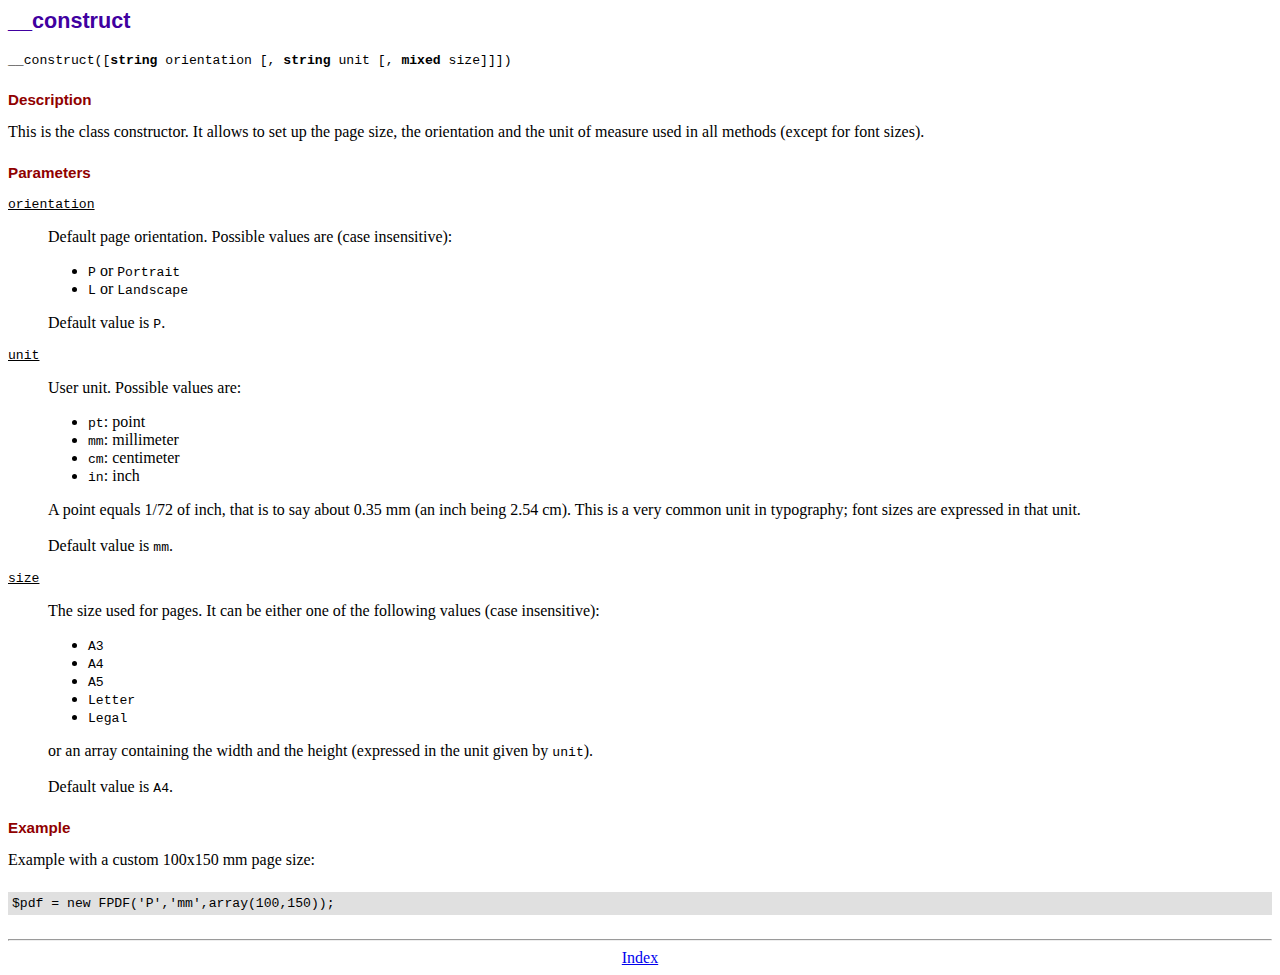
<file: fpdf181/doc/__construct.htm>
<!DOCTYPE html PUBLIC "-//W3C//DTD HTML 4.01 Transitional//EN">
<html>
<head>
<meta http-equiv="Content-Type" content="text/html; charset=ISO-8859-1">
<title>__construct</title>
<link type="text/css" rel="stylesheet" href="../fpdf.css">
</head>
<body>
<h1>__construct</h1>
<code>__construct([<b>string</b> orientation [, <b>string</b> unit [, <b>mixed</b> size]]])</code>
<h2>Description</h2>
This is the class constructor. It allows to set up the page size, the orientation and the
unit of measure used in all methods (except for font sizes).
<h2>Parameters</h2>
<dl class="param">
<dt><code>orientation</code></dt>
<dd>
Default page orientation. Possible values are (case insensitive):
<ul>
<li><code>P</code> or <code>Portrait</code></li>
<li><code>L</code> or <code>Landscape</code></li>
</ul>
Default value is <code>P</code>.
</dd>
<dt><code>unit</code></dt>
<dd>
User unit. Possible values are:
<ul>
<li><code>pt</code>: point</li>
<li><code>mm</code>: millimeter</li>
<li><code>cm</code>: centimeter</li>
<li><code>in</code>: inch</li>
</ul>
A point equals 1/72 of inch, that is to say about 0.35 mm (an inch being 2.54 cm). This
is a very common unit in typography; font sizes are expressed in that unit.
<br>
<br>
Default value is <code>mm</code>.
</dd>
<dt><code>size</code></dt>
<dd>
The size used for pages. It can be either one of the following values (case insensitive):
<ul>
<li><code>A3</code></li>
<li><code>A4</code></li>
<li><code>A5</code></li>
<li><code>Letter</code></li>
<li><code>Legal</code></li>
</ul>
or an array containing the width and the height (expressed in the unit given by <code>unit</code>).<br>
<br>
Default value is <code>A4</code>.
</dd>
</dl>
<h2>Example</h2>
Example with a custom 100x150 mm page size:
<div class="doc-source">
<pre><code>$pdf = new FPDF('P','mm',array(100,150));</code></pre>
</div>
<hr style="margin-top:1.5em">
<div style="text-align:center"><a href="index.htm">Index</a></div>
</body>
</html>
</file>
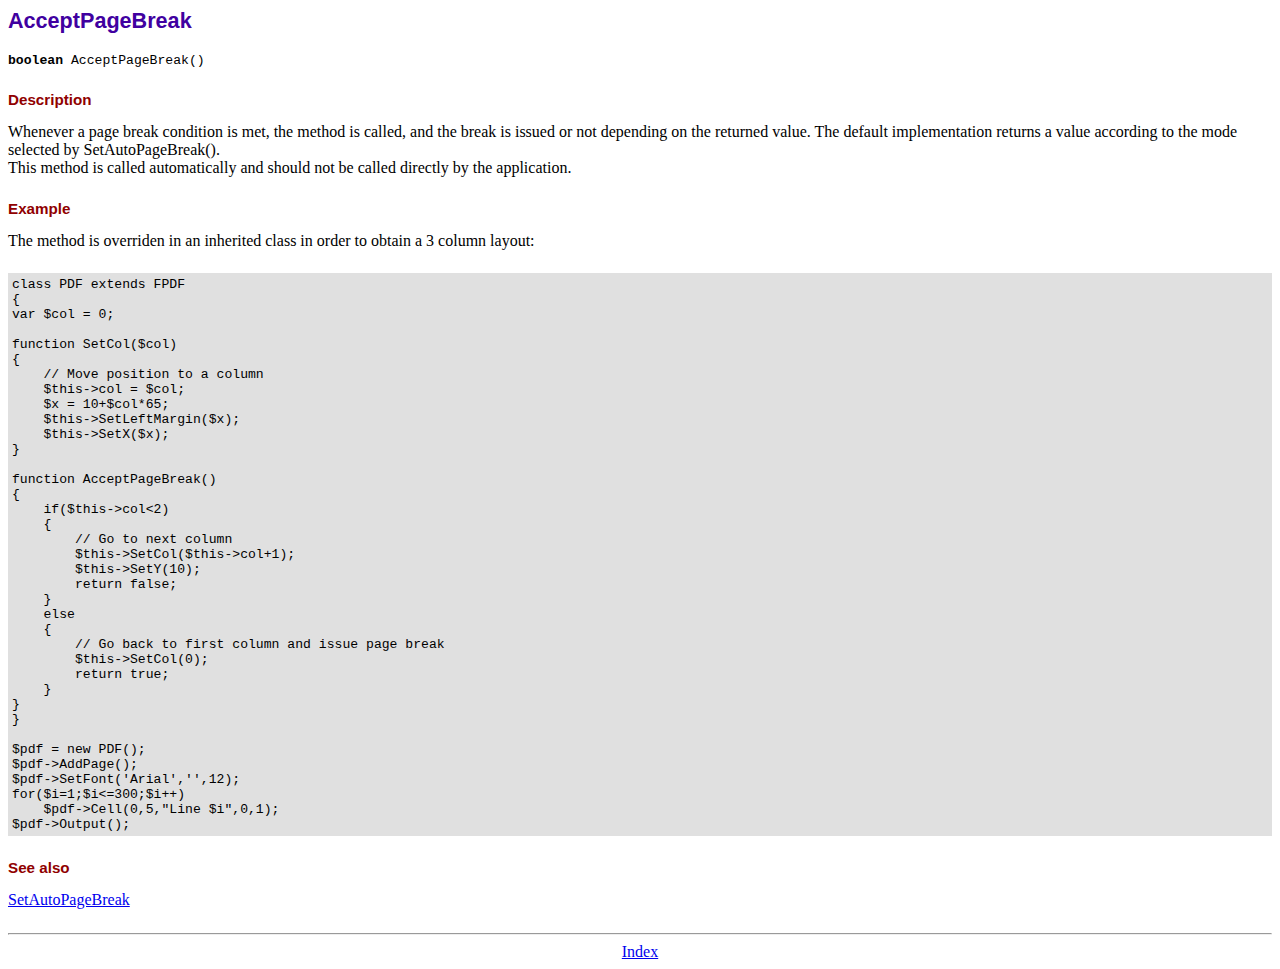
<file: fpdf181/doc/acceptpagebreak.htm>
<!DOCTYPE html PUBLIC "-//W3C//DTD HTML 4.01 Transitional//EN">
<html>
<head>
<meta http-equiv="Content-Type" content="text/html; charset=ISO-8859-1">
<title>AcceptPageBreak</title>
<link type="text/css" rel="stylesheet" href="../fpdf.css">
</head>
<body>
<h1>AcceptPageBreak</h1>
<code><b>boolean</b> AcceptPageBreak()</code>
<h2>Description</h2>
Whenever a page break condition is met, the method is called, and the break is issued or not
depending on the returned value. The default implementation returns a value according to the
mode selected by SetAutoPageBreak().
<br>
This method is called automatically and should not be called directly by the application.
<h2>Example</h2>
The method is overriden in an inherited class in order to obtain a 3 column layout:
<div class="doc-source">
<pre><code>class PDF extends FPDF
{
var $col = 0;

function SetCol($col)
{
    // Move position to a column
    $this-&gt;col = $col;
    $x = 10+$col*65;
    $this-&gt;SetLeftMargin($x);
    $this-&gt;SetX($x);
}

function AcceptPageBreak()
{
    if($this-&gt;col&lt;2)
    {
        // Go to next column
        $this-&gt;SetCol($this-&gt;col+1);
        $this-&gt;SetY(10);
        return false;
    }
    else
    {
        // Go back to first column and issue page break
        $this-&gt;SetCol(0);
        return true;
    }
}
}

$pdf = new PDF();
$pdf-&gt;AddPage();
$pdf-&gt;SetFont('Arial','',12);
for($i=1;$i&lt;=300;$i++)
    $pdf-&gt;Cell(0,5,"Line $i",0,1);
$pdf-&gt;Output();</code></pre>
</div>
<h2>See also</h2>
<a href="setautopagebreak.htm">SetAutoPageBreak</a>
<hr style="margin-top:1.5em">
<div style="text-align:center"><a href="index.htm">Index</a></div>
</body>
</html>
</file>
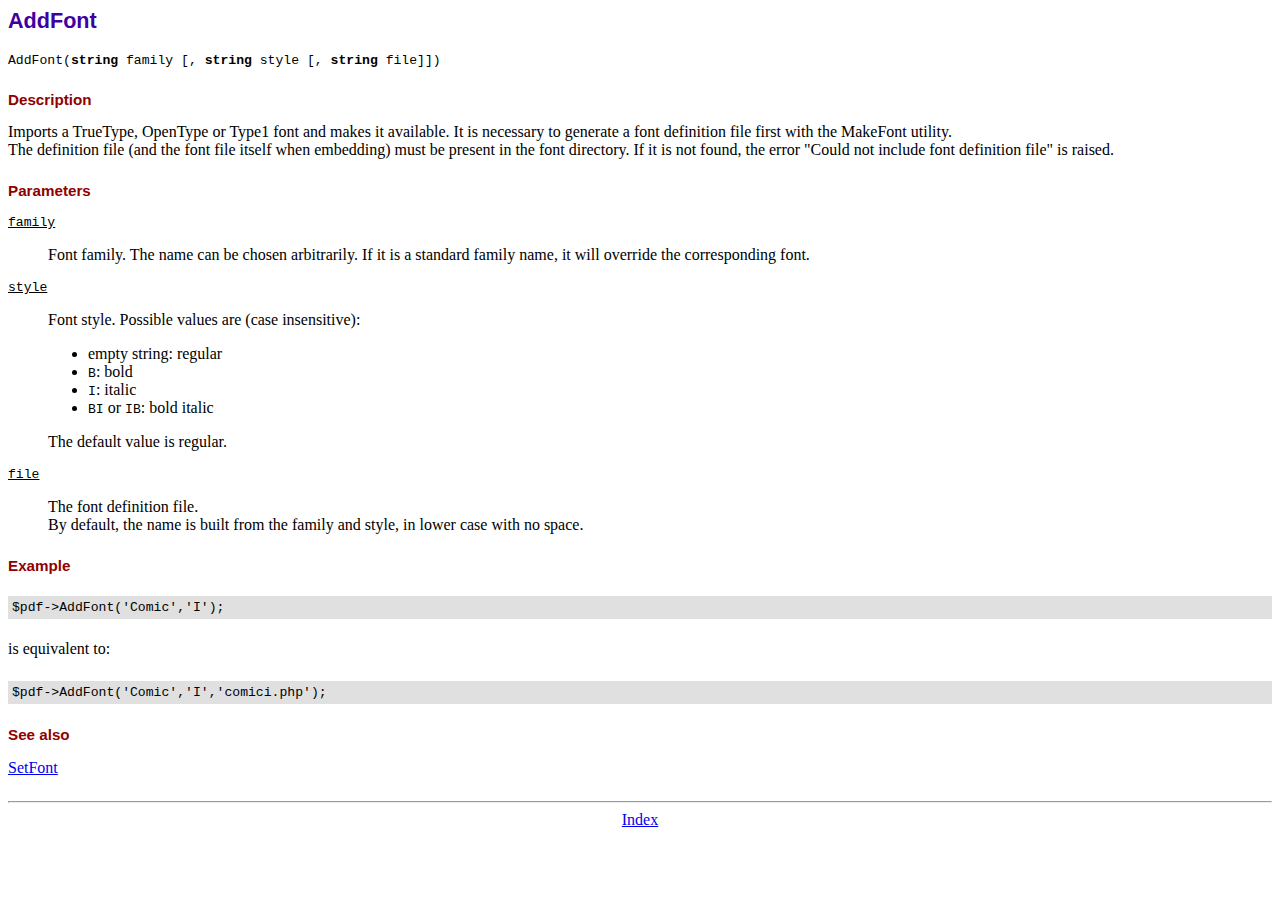
<file: fpdf181/doc/addfont.htm>
<!DOCTYPE html PUBLIC "-//W3C//DTD HTML 4.01 Transitional//EN">
<html>
<head>
<meta http-equiv="Content-Type" content="text/html; charset=ISO-8859-1">
<title>AddFont</title>
<link type="text/css" rel="stylesheet" href="../fpdf.css">
</head>
<body>
<h1>AddFont</h1>
<code>AddFont(<b>string</b> family [, <b>string</b> style [, <b>string</b> file]])</code>
<h2>Description</h2>
Imports a TrueType, OpenType or Type1 font and makes it available. It is necessary to generate a font
definition file first with the MakeFont utility.
<br>
The definition file (and the font file itself when embedding) must be present in the font directory.
If it is not found, the error "Could not include font definition file" is raised.
<h2>Parameters</h2>
<dl class="param">
<dt><code>family</code></dt>
<dd>
Font family. The name can be chosen arbitrarily. If it is a standard family name, it will
override the corresponding font.
</dd>
<dt><code>style</code></dt>
<dd>
Font style. Possible values are (case insensitive):
<ul>
<li>empty string: regular</li>
<li><code>B</code>: bold</li>
<li><code>I</code>: italic</li>
<li><code>BI</code> or <code>IB</code>: bold italic</li>
</ul>
The default value is regular.
</dd>
<dt><code>file</code></dt>
<dd>
The font definition file.
<br>
By default, the name is built from the family and style, in lower case with no space.
</dd>
</dl>
<h2>Example</h2>
<div class="doc-source">
<pre><code>$pdf-&gt;AddFont('Comic','I');</code></pre>
</div>
is equivalent to:
<div class="doc-source">
<pre><code>$pdf-&gt;AddFont('Comic','I','comici.php');</code></pre>
</div>
<h2>See also</h2>
<a href="setfont.htm">SetFont</a>
<hr style="margin-top:1.5em">
<div style="text-align:center"><a href="index.htm">Index</a></div>
</body>
</html>
</file>
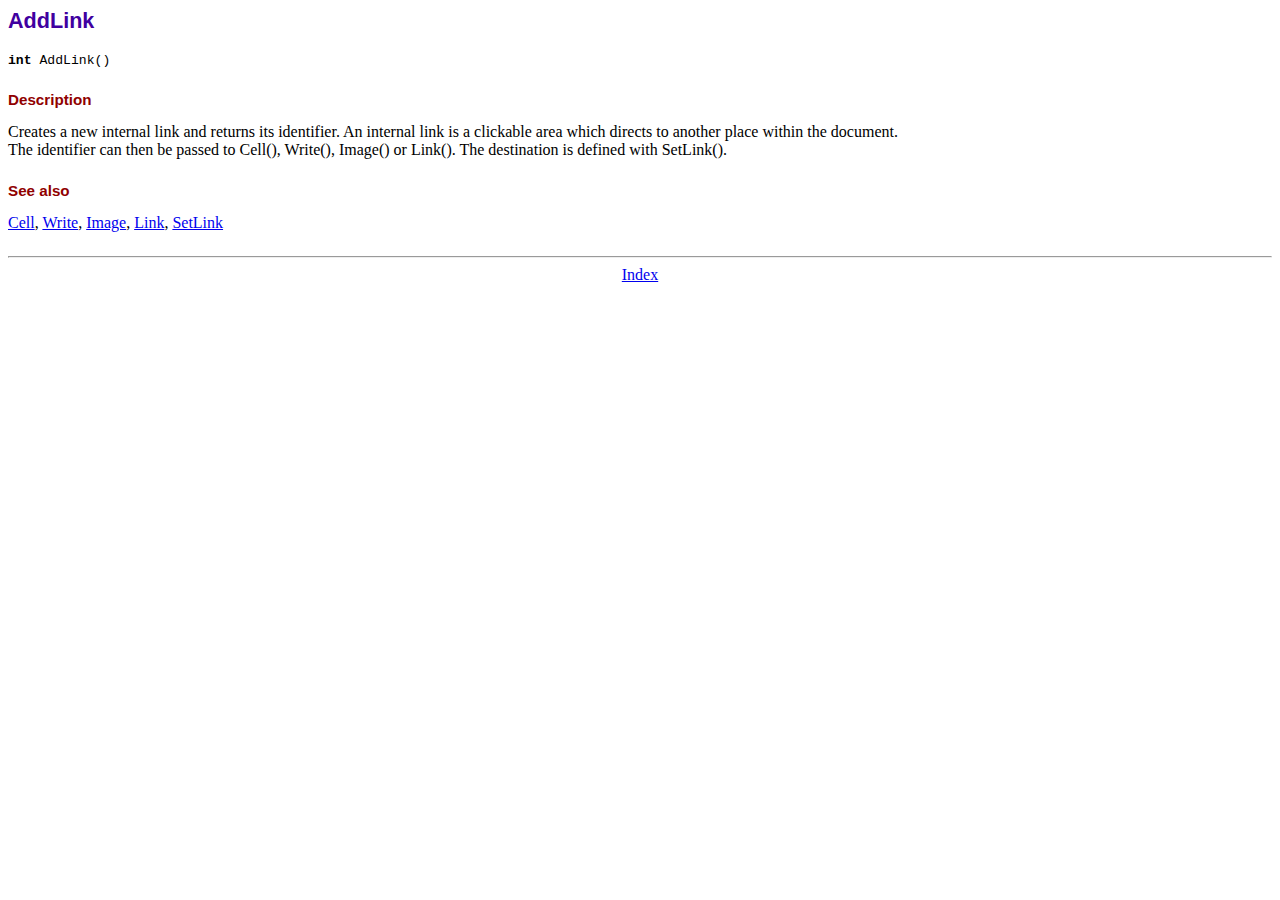
<file: fpdf181/doc/addlink.htm>
<!DOCTYPE html PUBLIC "-//W3C//DTD HTML 4.01 Transitional//EN">
<html>
<head>
<meta http-equiv="Content-Type" content="text/html; charset=ISO-8859-1">
<title>AddLink</title>
<link type="text/css" rel="stylesheet" href="../fpdf.css">
</head>
<body>
<h1>AddLink</h1>
<code><b>int</b> AddLink()</code>
<h2>Description</h2>
Creates a new internal link and returns its identifier. An internal link is a clickable area
which directs to another place within the document.
<br>
The identifier can then be passed to Cell(), Write(), Image() or Link(). The destination is
defined with SetLink().
<h2>See also</h2>
<a href="cell.htm">Cell</a>,
<a href="write.htm">Write</a>,
<a href="image.htm">Image</a>,
<a href="link.htm">Link</a>,
<a href="setlink.htm">SetLink</a>
<hr style="margin-top:1.5em">
<div style="text-align:center"><a href="index.htm">Index</a></div>
</body>
</html>
</file>
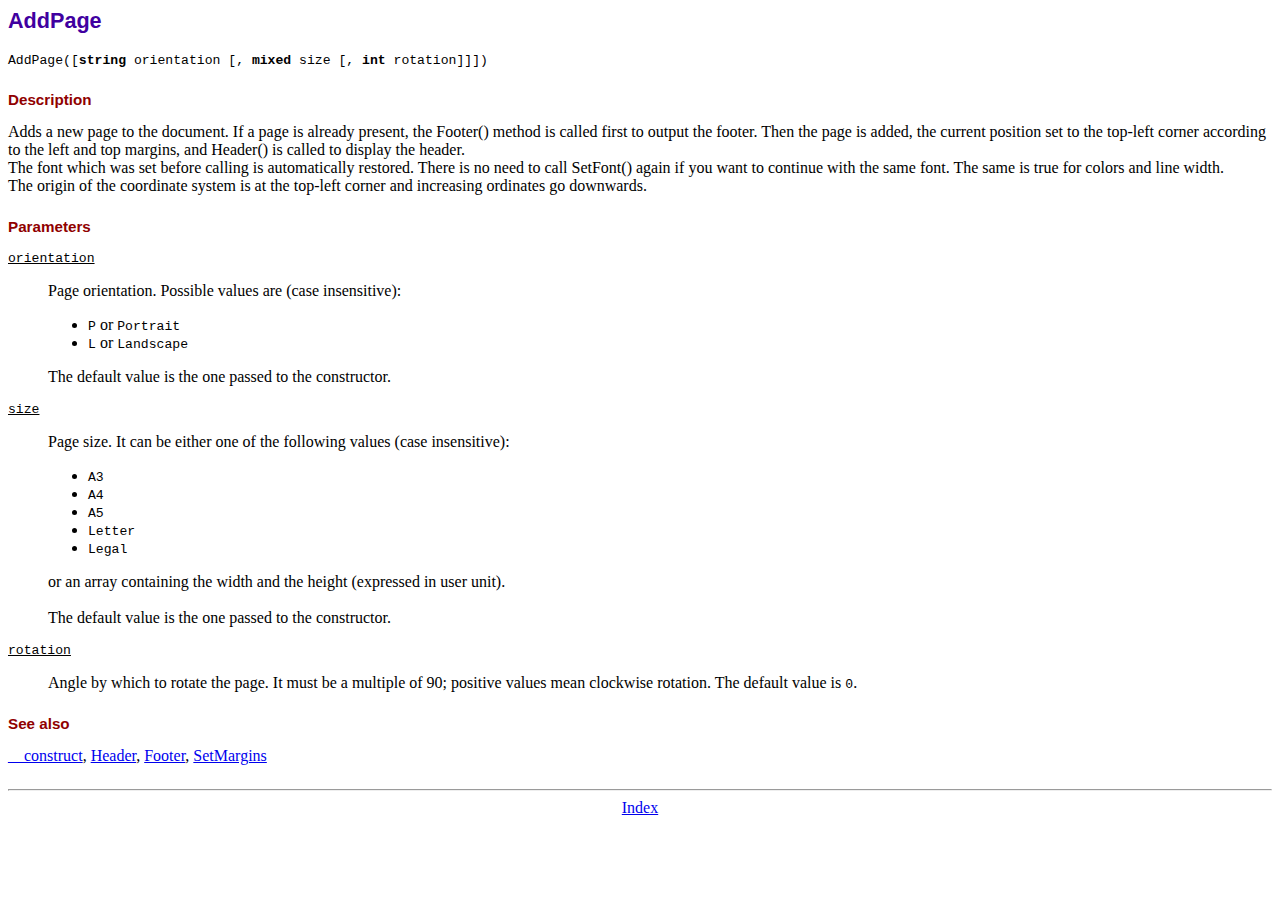
<file: fpdf181/doc/addpage.htm>
<!DOCTYPE html PUBLIC "-//W3C//DTD HTML 4.01 Transitional//EN">
<html>
<head>
<meta http-equiv="Content-Type" content="text/html; charset=ISO-8859-1">
<title>AddPage</title>
<link type="text/css" rel="stylesheet" href="../fpdf.css">
</head>
<body>
<h1>AddPage</h1>
<code>AddPage([<b>string</b> orientation [, <b>mixed</b> size [, <b>int</b> rotation]]])</code>
<h2>Description</h2>
Adds a new page to the document. If a page is already present, the Footer() method is called
first to output the footer. Then the page is added, the current position set to the top-left
corner according to the left and top margins, and Header() is called to display the header.
<br>
The font which was set before calling is automatically restored. There is no need to call
SetFont() again if you want to continue with the same font. The same is true for colors and
line width.
<br>
The origin of the coordinate system is at the top-left corner and increasing ordinates go
downwards.
<h2>Parameters</h2>
<dl class="param">
<dt><code>orientation</code></dt>
<dd>
Page orientation. Possible values are (case insensitive):
<ul>
<li><code>P</code> or <code>Portrait</code></li>
<li><code>L</code> or <code>Landscape</code></li>
</ul>
The default value is the one passed to the constructor.
</dd>
<dt><code>size</code></dt>
<dd>
Page size. It can be either one of the following values (case insensitive):
<ul>
<li><code>A3</code></li>
<li><code>A4</code></li>
<li><code>A5</code></li>
<li><code>Letter</code></li>
<li><code>Legal</code></li>
</ul>
or an array containing the width and the height (expressed in user unit).<br>
<br>
The default value is the one passed to the constructor.
</dd>
<dt><code>rotation</code></dt>
<dd>
Angle by which to rotate the page. It must be a multiple of 90; positive values
mean clockwise rotation. The default value is <code>0</code>.
</dd>
</dl>
<h2>See also</h2>
<a href="__construct.htm">__construct</a>,
<a href="header.htm">Header</a>,
<a href="footer.htm">Footer</a>,
<a href="setmargins.htm">SetMargins</a>
<hr style="margin-top:1.5em">
<div style="text-align:center"><a href="index.htm">Index</a></div>
</body>
</html>
</file>
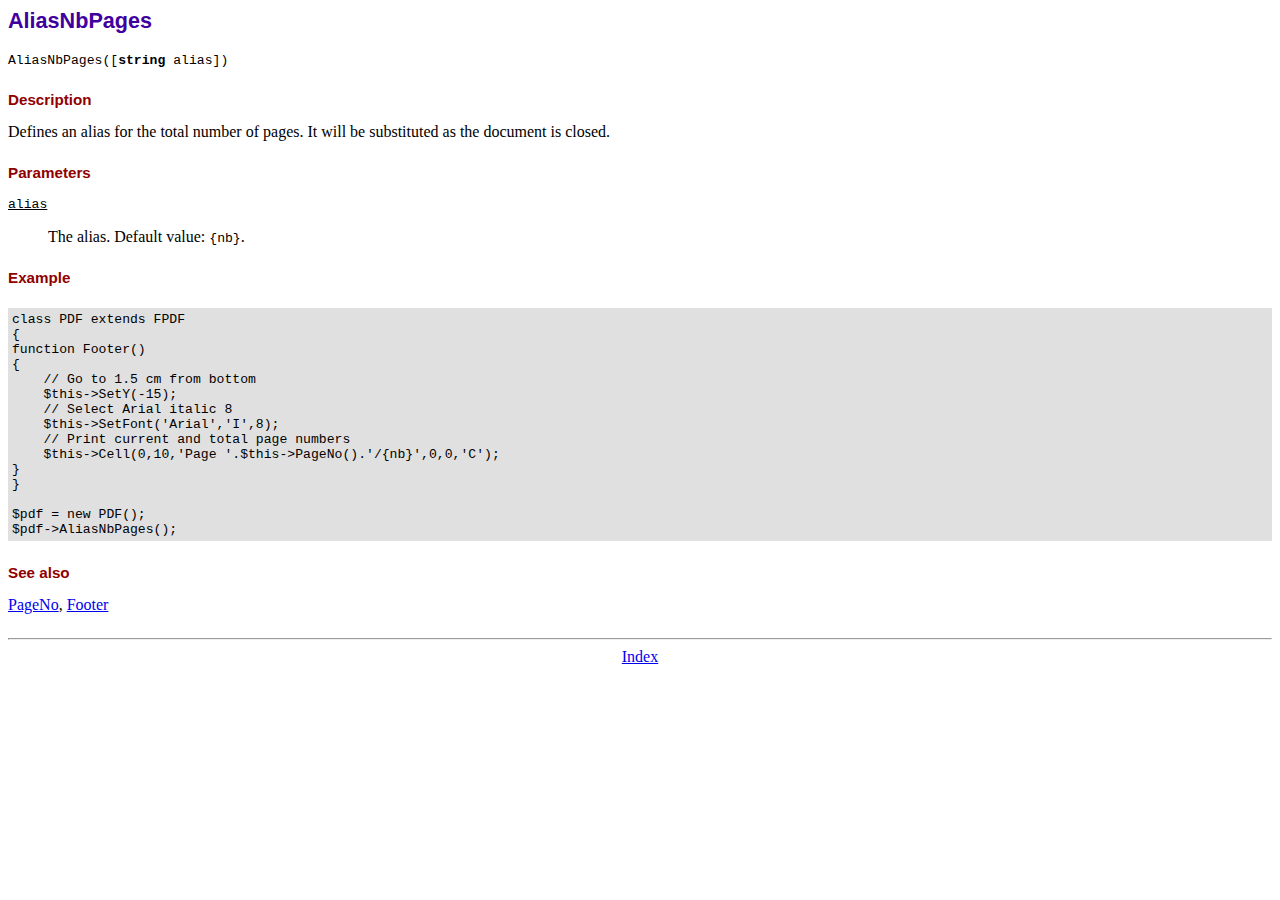
<file: fpdf181/doc/aliasnbpages.htm>
<!DOCTYPE html PUBLIC "-//W3C//DTD HTML 4.01 Transitional//EN">
<html>
<head>
<meta http-equiv="Content-Type" content="text/html; charset=ISO-8859-1">
<title>AliasNbPages</title>
<link type="text/css" rel="stylesheet" href="../fpdf.css">
</head>
<body>
<h1>AliasNbPages</h1>
<code>AliasNbPages([<b>string</b> alias])</code>
<h2>Description</h2>
Defines an alias for the total number of pages. It will be substituted as the document is
closed.
<h2>Parameters</h2>
<dl class="param">
<dt><code>alias</code></dt>
<dd>
The alias. Default value: <code>{nb}</code>.
</dd>
</dl>
<h2>Example</h2>
<div class="doc-source">
<pre><code>class PDF extends FPDF
{
function Footer()
{
    // Go to 1.5 cm from bottom
    $this-&gt;SetY(-15);
    // Select Arial italic 8
    $this-&gt;SetFont('Arial','I',8);
    // Print current and total page numbers
    $this-&gt;Cell(0,10,'Page '.$this-&gt;PageNo().'/{nb}',0,0,'C');
}
}

$pdf = new PDF();
$pdf-&gt;AliasNbPages();</code></pre>
</div>
<h2>See also</h2>
<a href="pageno.htm">PageNo</a>,
<a href="footer.htm">Footer</a>
<hr style="margin-top:1.5em">
<div style="text-align:center"><a href="index.htm">Index</a></div>
</body>
</html>
</file>
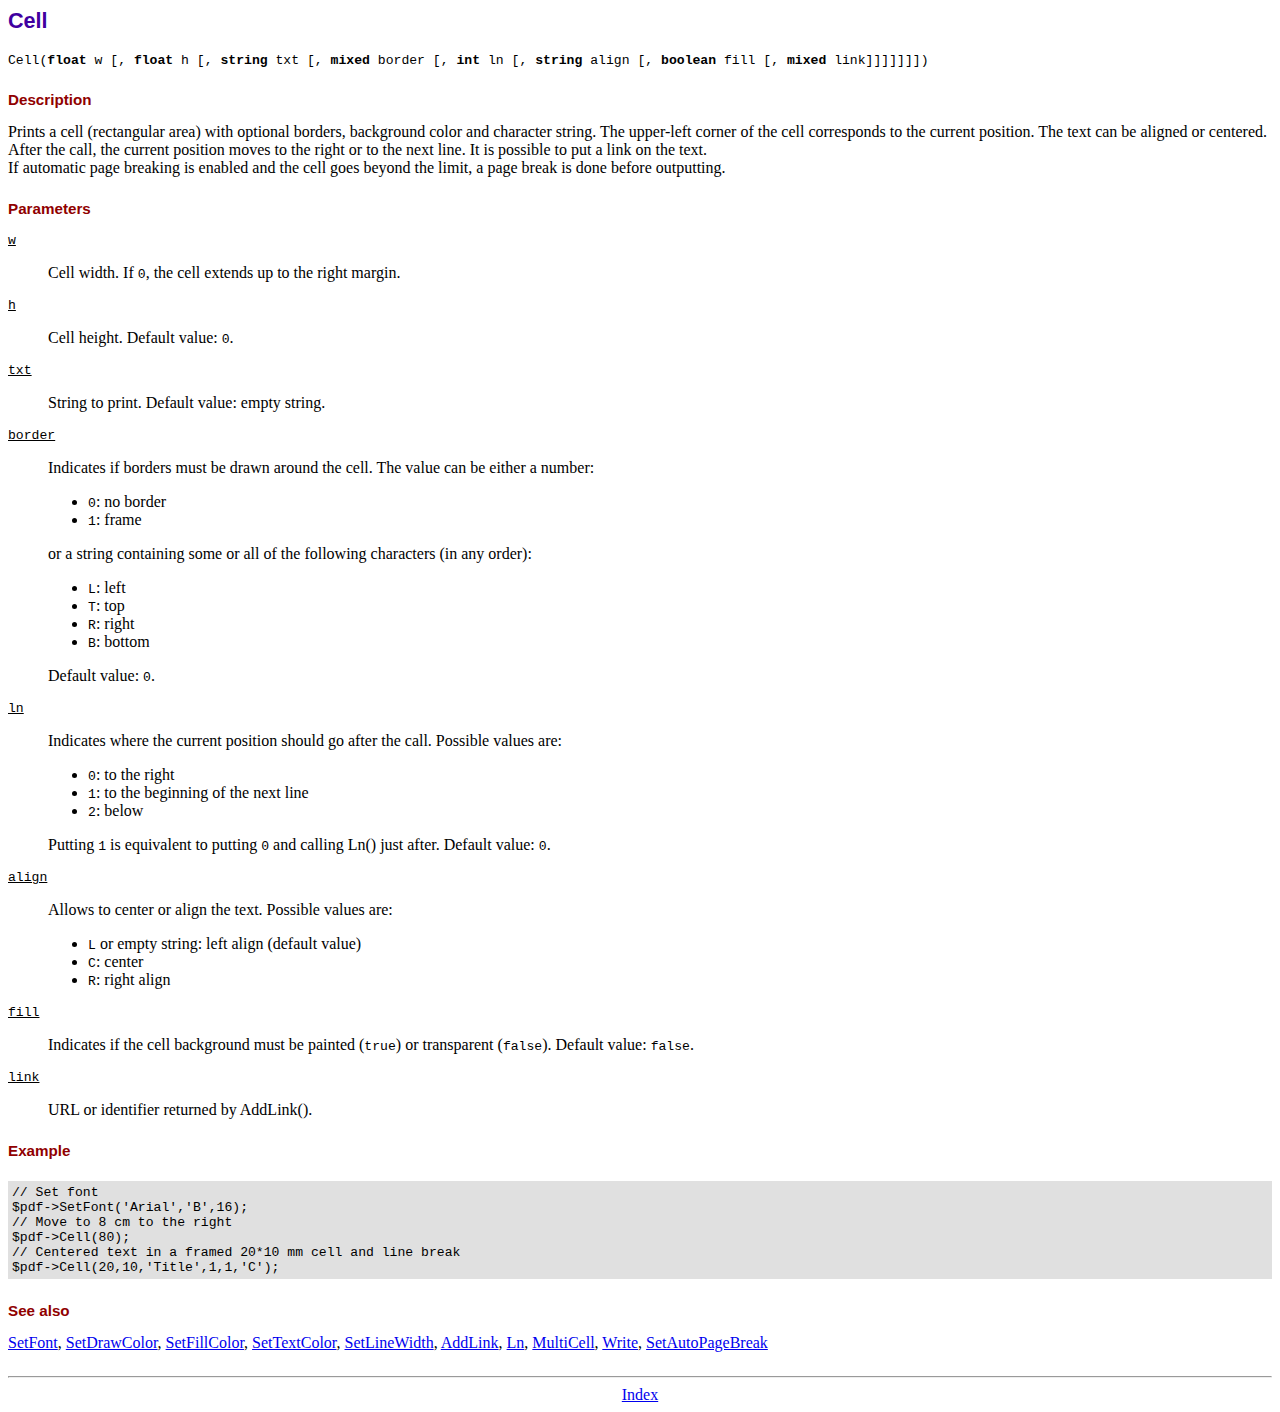
<file: fpdf181/doc/cell.htm>
<!DOCTYPE html PUBLIC "-//W3C//DTD HTML 4.01 Transitional//EN">
<html>
<head>
<meta http-equiv="Content-Type" content="text/html; charset=ISO-8859-1">
<title>Cell</title>
<link type="text/css" rel="stylesheet" href="../fpdf.css">
</head>
<body>
<h1>Cell</h1>
<code>Cell(<b>float</b> w [, <b>float</b> h [, <b>string</b> txt [, <b>mixed</b> border [, <b>int</b> ln [, <b>string</b> align [, <b>boolean</b> fill [, <b>mixed</b> link]]]]]]])</code>
<h2>Description</h2>
Prints a cell (rectangular area) with optional borders, background color and character string.
The upper-left corner of the cell corresponds to the current position. The text can be aligned
or centered. After the call, the current position moves to the right or to the next line. It is
possible to put a link on the text.
<br>
If automatic page breaking is enabled and the cell goes beyond the limit, a page break is
done before outputting.
<h2>Parameters</h2>
<dl class="param">
<dt><code>w</code></dt>
<dd>
Cell width. If <code>0</code>, the cell extends up to the right margin.
</dd>
<dt><code>h</code></dt>
<dd>
Cell height.
Default value: <code>0</code>.
</dd>
<dt><code>txt</code></dt>
<dd>
String to print.
Default value: empty string.
</dd>
<dt><code>border</code></dt>
<dd>
Indicates if borders must be drawn around the cell. The value can be either a number:
<ul>
<li><code>0</code>: no border</li>
<li><code>1</code>: frame</li>
</ul>
or a string containing some or all of the following characters (in any order):
<ul>
<li><code>L</code>: left</li>
<li><code>T</code>: top</li>
<li><code>R</code>: right</li>
<li><code>B</code>: bottom</li>
</ul>
Default value: <code>0</code>.
</dd>
<dt><code>ln</code></dt>
<dd>
Indicates where the current position should go after the call. Possible values are:
<ul>
<li><code>0</code>: to the right</li>
<li><code>1</code>: to the beginning of the next line</li>
<li><code>2</code>: below</li>
</ul>
Putting <code>1</code> is equivalent to putting <code>0</code> and calling Ln() just after.
Default value: <code>0</code>.
</dd>
<dt><code>align</code></dt>
<dd>
Allows to center or align the text. Possible values are:
<ul>
<li><code>L</code> or empty string: left align (default value)</li>
<li><code>C</code>: center</li>
<li><code>R</code>: right align</li>
</ul>
</dd>
<dt><code>fill</code></dt>
<dd>
Indicates if the cell background must be painted (<code>true</code>) or transparent (<code>false</code>).
Default value: <code>false</code>.
</dd>
<dt><code>link</code></dt>
<dd>
URL or identifier returned by AddLink().
</dd>
</dl>
<h2>Example</h2>
<div class="doc-source">
<pre><code>// Set font
$pdf-&gt;SetFont('Arial','B',16);
// Move to 8 cm to the right
$pdf-&gt;Cell(80);
// Centered text in a framed 20*10 mm cell and line break
$pdf-&gt;Cell(20,10,'Title',1,1,'C');</code></pre>
</div>
<h2>See also</h2>
<a href="setfont.htm">SetFont</a>,
<a href="setdrawcolor.htm">SetDrawColor</a>,
<a href="setfillcolor.htm">SetFillColor</a>,
<a href="settextcolor.htm">SetTextColor</a>,
<a href="setlinewidth.htm">SetLineWidth</a>,
<a href="addlink.htm">AddLink</a>,
<a href="ln.htm">Ln</a>,
<a href="multicell.htm">MultiCell</a>,
<a href="write.htm">Write</a>,
<a href="setautopagebreak.htm">SetAutoPageBreak</a>
<hr style="margin-top:1.5em">
<div style="text-align:center"><a href="index.htm">Index</a></div>
</body>
</html>
</file>
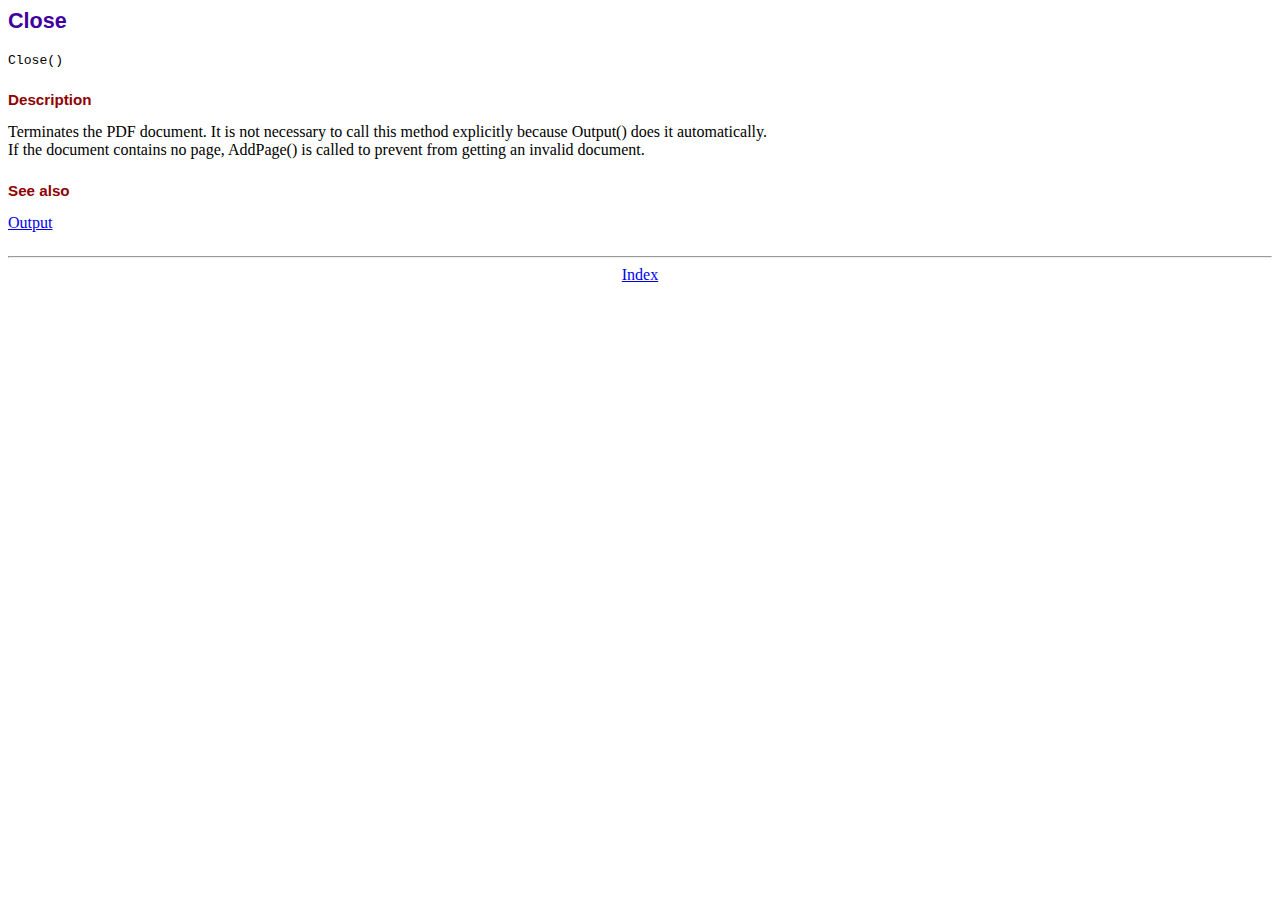
<file: fpdf181/doc/close.htm>
<!DOCTYPE html PUBLIC "-//W3C//DTD HTML 4.01 Transitional//EN">
<html>
<head>
<meta http-equiv="Content-Type" content="text/html; charset=ISO-8859-1">
<title>Close</title>
<link type="text/css" rel="stylesheet" href="../fpdf.css">
</head>
<body>
<h1>Close</h1>
<code>Close()</code>
<h2>Description</h2>
Terminates the PDF document. It is not necessary to call this method explicitly because Output()
does it automatically.
<br>
If the document contains no page, AddPage() is called to prevent from getting an invalid document.
<h2>See also</h2>
<a href="output.htm">Output</a>
<hr style="margin-top:1.5em">
<div style="text-align:center"><a href="index.htm">Index</a></div>
</body>
</html>
</file>
<file: fpdf181/fpdf.css>
body {font-family:"Times New Roman",serif}
h1 {font:bold 135% Arial,sans-serif; color:#4000A0; margin-bottom:0.9em}
h2 {font:bold 95% Arial,sans-serif; color:#900000; margin-top:1.5em; margin-bottom:1em}
dl.param dt {text-decoration:underline}
dl.param dd {margin-top:1em; margin-bottom:1em}
dl.param ul {margin-top:1em; margin-bottom:1em}
tt, code, kbd {font-family:"Courier New",Courier,monospace; font-size:82%}
div.source {margin-top:1.4em; margin-bottom:1.3em}
div.source pre {display:table; border:1px solid #24246A; width:100%; margin:0em; font-family:inherit; font-size:100%}
div.source code {display:block; border:1px solid #C5C5EC; background-color:#F0F5FF; padding:6px; color:#000000}
div.doc-source {margin-top:1.4em; margin-bottom:1.3em}
div.doc-source pre {display:table; width:100%; margin:0em; font-family:inherit; font-size:100%}
div.doc-source code {display:block; background-color:#E0E0E0; padding:4px}
.kw {color:#000080; font-weight:bold}
.str {color:#CC0000}
.cmt {color:#008000}
p.demo {text-align:center; margin-top:-0.9em}
a.demo {text-decoration:none; font-weight:bold; color:#0000CC}
a.demo:link {text-decoration:none; font-weight:bold; color:#0000CC}
a.demo:hover {text-decoration:none; font-weight:bold; color:#0000FF}
a.demo:active {text-decoration:none; font-weight:bold; color:#0000FF}
</file>
<file: phpMyAdmin/doc/html/_static/classic.css>
/*
 * default.css_t
 * ~~~~~~~~~~~~~
 *
 * Sphinx stylesheet -- default theme.
 *
 * :copyright: Copyright 2007-2016 by the Sphinx team, see AUTHORS.
 * :license: BSD, see LICENSE for details.
 *
 */

@import url("basic.css");

/* -- page layout ----------------------------------------------------------- */

body {
    font-family: sans-serif;
    font-size: 100%;
    background-color: #11303d;
    color: #000;
    margin: 0;
    padding: 0;
}

div.document {
    background-color: #1c4e63;
}

div.documentwrapper {
    float: left;
    width: 100%;
}

div.bodywrapper {
    margin: 0 0 0 230px;
}

div.body {
    background-color: #ffffff;
    color: #000000;
    padding: 0 20px 30px 20px;
}

div.footer {
    color: #ffffff;
    width: 100%;
    padding: 9px 0 9px 0;
    text-align: center;
    font-size: 75%;
}

div.footer a {
    color: #ffffff;
    text-decoration: underline;
}

div.related {
    background-color: #133f52;
    line-height: 30px;
    color: #ffffff;
}

div.related a {
    color: #ffffff;
}

div.sphinxsidebar {
}

div.sphinxsidebar h3 {
    font-family: 'Trebuchet MS', sans-serif;
    color: #ffffff;
    font-size: 1.4em;
    font-weight: normal;
    margin: 0;
    padding: 0;
}

div.sphinxsidebar h3 a {
    color: #ffffff;
}

div.sphinxsidebar h4 {
    font-family: 'Trebuchet MS', sans-serif;
    color: #ffffff;
    font-size: 1.3em;
    font-weight: normal;
    margin: 5px 0 0 0;
    padding: 0;
}

div.sphinxsidebar p {
    color: #ffffff;
}

div.sphinxsidebar p.topless {
    margin: 5px 10px 10px 10px;
}

div.sphinxsidebar ul {
    margin: 10px;
    padding: 0;
    color: #ffffff;
}

div.sphinxsidebar a {
    color: #98dbcc;
}

div.sphinxsidebar input {
    border: 1px solid #98dbcc;
    font-family: sans-serif;
    font-size: 1em;
}



/* -- hyperlink styles ------------------------------------------------------ */

a {
    color: #355f7c;
    text-decoration: none;
}

a:visited {
    color: #355f7c;
    text-decoration: none;
}

a:hover {
    text-decoration: underline;
}



/* -- body styles ----------------------------------------------------------- */

div.body h1,
div.body h2,
div.body h3,
div.body h4,
div.body h5,
div.body h6 {
    font-family: 'Trebuchet MS', sans-serif;
    background-color: #f2f2f2;
    font-weight: normal;
    color: #20435c;
    border-bottom: 1px solid #ccc;
    margin: 20px -20px 10px -20px;
    padding: 3px 0 3px 10px;
}

div.body h1 { margin-top: 0; font-size: 200%; }
div.body h2 { font-size: 160%; }
div.body h3 { font-size: 140%; }
div.body h4 { font-size: 120%; }
div.body h5 { font-size: 110%; }
div.body h6 { font-size: 100%; }

a.headerlink {
    color: #c60f0f;
    font-size: 0.8em;
    padding: 0 4px 0 4px;
    text-decoration: none;
}

a.headerlink:hover {
    background-color: #c60f0f;
    color: white;
}

div.body p, div.body dd, div.body li, div.body blockquote {
    text-align: justify;
    line-height: 130%;
}

div.admonition p.admonition-title + p {
    display: inline;
}

div.admonition p {
    margin-bottom: 5px;
}

div.admonition pre {
    margin-bottom: 5px;
}

div.admonition ul, div.admonition ol {
    margin-bottom: 5px;
}

div.note {
    background-color: #eee;
    border: 1px solid #ccc;
}

div.seealso {
    background-color: #ffc;
    border: 1px solid #ff6;
}

div.topic {
    background-color: #eee;
}

div.warning {
    background-color: #ffe4e4;
    border: 1px solid #f66;
}

p.admonition-title {
    display: inline;
}

p.admonition-title:after {
    content: ":";
}

pre {
    padding: 5px;
    background-color: #eeffcc;
    color: #333333;
    line-height: 120%;
    border: 1px solid #ac9;
    border-left: none;
    border-right: none;
}

code {
    background-color: #ecf0f3;
    padding: 0 1px 0 1px;
    font-size: 0.95em;
}

th {
    background-color: #ede;
}

.warning code {
    background: #efc2c2;
}

.note code {
    background: #d6d6d6;
}

.viewcode-back {
    font-family: sans-serif;
}

div.viewcode-block:target {
    background-color: #f4debf;
    border-top: 1px solid #ac9;
    border-bottom: 1px solid #ac9;
}

div.code-block-caption {
    color: #efefef;
    background-color: #1c4e63;
}
</file>
<file: phpMyAdmin/doc/html/_static/pygments.css>
.highlight .hll { background-color: #ffffcc }
.highlight  { background: #eeffcc; }
.highlight .c { color: #408090; font-style: italic } /* Comment */
.highlight .err { border: 1px solid #FF0000 } /* Error */
.highlight .k { color: #007020; font-weight: bold } /* Keyword */
.highlight .o { color: #666666 } /* Operator */
.highlight .cm { color: #408090; font-style: italic } /* Comment.Multiline */
.highlight .cp { color: #007020 } /* Comment.Preproc */
.highlight .c1 { color: #408090; font-style: italic } /* Comment.Single */
.highlight .cs { color: #408090; background-color: #fff0f0 } /* Comment.Special */
.highlight .gd { color: #A00000 } /* Generic.Deleted */
.highlight .ge { font-style: italic } /* Generic.Emph */
.highlight .gr { color: #FF0000 } /* Generic.Error */
.highlight .gh { color: #000080; font-weight: bold } /* Generic.Heading */
.highlight .gi { color: #00A000 } /* Generic.Inserted */
.highlight .go { color: #333333 } /* Generic.Output */
.highlight .gp { color: #c65d09; font-weight: bold } /* Generic.Prompt */
.highlight .gs { font-weight: bold } /* Generic.Strong */
.highlight .gu { color: #800080; font-weight: bold } /* Generic.Subheading */
.highlight .gt { color: #0044DD } /* Generic.Traceback */
.highlight .kc { color: #007020; font-weight: bold } /* Keyword.Constant */
.highlight .kd { color: #007020; font-weight: bold } /* Keyword.Declaration */
.highlight .kn { color: #007020; font-weight: bold } /* Keyword.Namespace */
.highlight .kp { color: #007020 } /* Keyword.Pseudo */
.highlight .kr { color: #007020; font-weight: bold } /* Keyword.Reserved */
.highlight .kt { color: #902000 } /* Keyword.Type */
.highlight .m { color: #208050 } /* Literal.Number */
.highlight .s { color: #4070a0 } /* Literal.String */
.highlight .na { color: #4070a0 } /* Name.Attribute */
.highlight .nb { color: #007020 } /* Name.Builtin */
.highlight .nc { color: #0e84b5; font-weight: bold } /* Name.Class */
.highlight .no { color: #60add5 } /* Name.Constant */
.highlight .nd { color: #555555; font-weight: bold } /* Name.Decorator */
.highlight .ni { color: #d55537; font-weight: bold } /* Name.Entity */
.highlight .ne { color: #007020 } /* Name.Exception */
.highlight .nf { color: #06287e } /* Name.Function */
.highlight .nl { color: #002070; font-weight: bold } /* Name.Label */
.highlight .nn { color: #0e84b5; font-weight: bold } /* Name.Namespace */
.highlight .nt { color: #062873; font-weight: bold } /* Name.Tag */
.highlight .nv { color: #bb60d5 } /* Name.Variable */
.highlight .ow { color: #007020; font-weight: bold } /* Operator.Word */
.highlight .w { color: #bbbbbb } /* Text.Whitespace */
.highlight .mb { color: #208050 } /* Literal.Number.Bin */
.highlight .mf { color: #208050 } /* Literal.Number.Float */
.highlight .mh { color: #208050 } /* Literal.Number.Hex */
.highlight .mi { color: #208050 } /* Literal.Number.Integer */
.highlight .mo { color: #208050 } /* Literal.Number.Oct */
.highlight .sb { color: #4070a0 } /* Literal.String.Backtick */
.highlight .sc { color: #4070a0 } /* Literal.String.Char */
.highlight .sd { color: #4070a0; font-style: italic } /* Literal.String.Doc */
.highlight .s2 { color: #4070a0 } /* Literal.String.Double */
.highlight .se { color: #4070a0; font-weight: bold } /* Literal.String.Escape */
.highlight .sh { color: #4070a0 } /* Literal.String.Heredoc */
.highlight .si { color: #70a0d0; font-style: italic } /* Literal.String.Interpol */
.highlight .sx { color: #c65d09 } /* Literal.String.Other */
.highlight .sr { color: #235388 } /* Literal.String.Regex */
.highlight .s1 { color: #4070a0 } /* Literal.String.Single */
.highlight .ss { color: #517918 } /* Literal.String.Symbol */
.highlight .bp { color: #007020 } /* Name.Builtin.Pseudo */
.highlight .vc { color: #bb60d5 } /* Name.Variable.Class */
.highlight .vg { color: #bb60d5 } /* Name.Variable.Global */
.highlight .vi { color: #bb60d5 } /* Name.Variable.Instance */
.highlight .il { color: #208050 } /* Literal.Number.Integer.Long */
</file>
